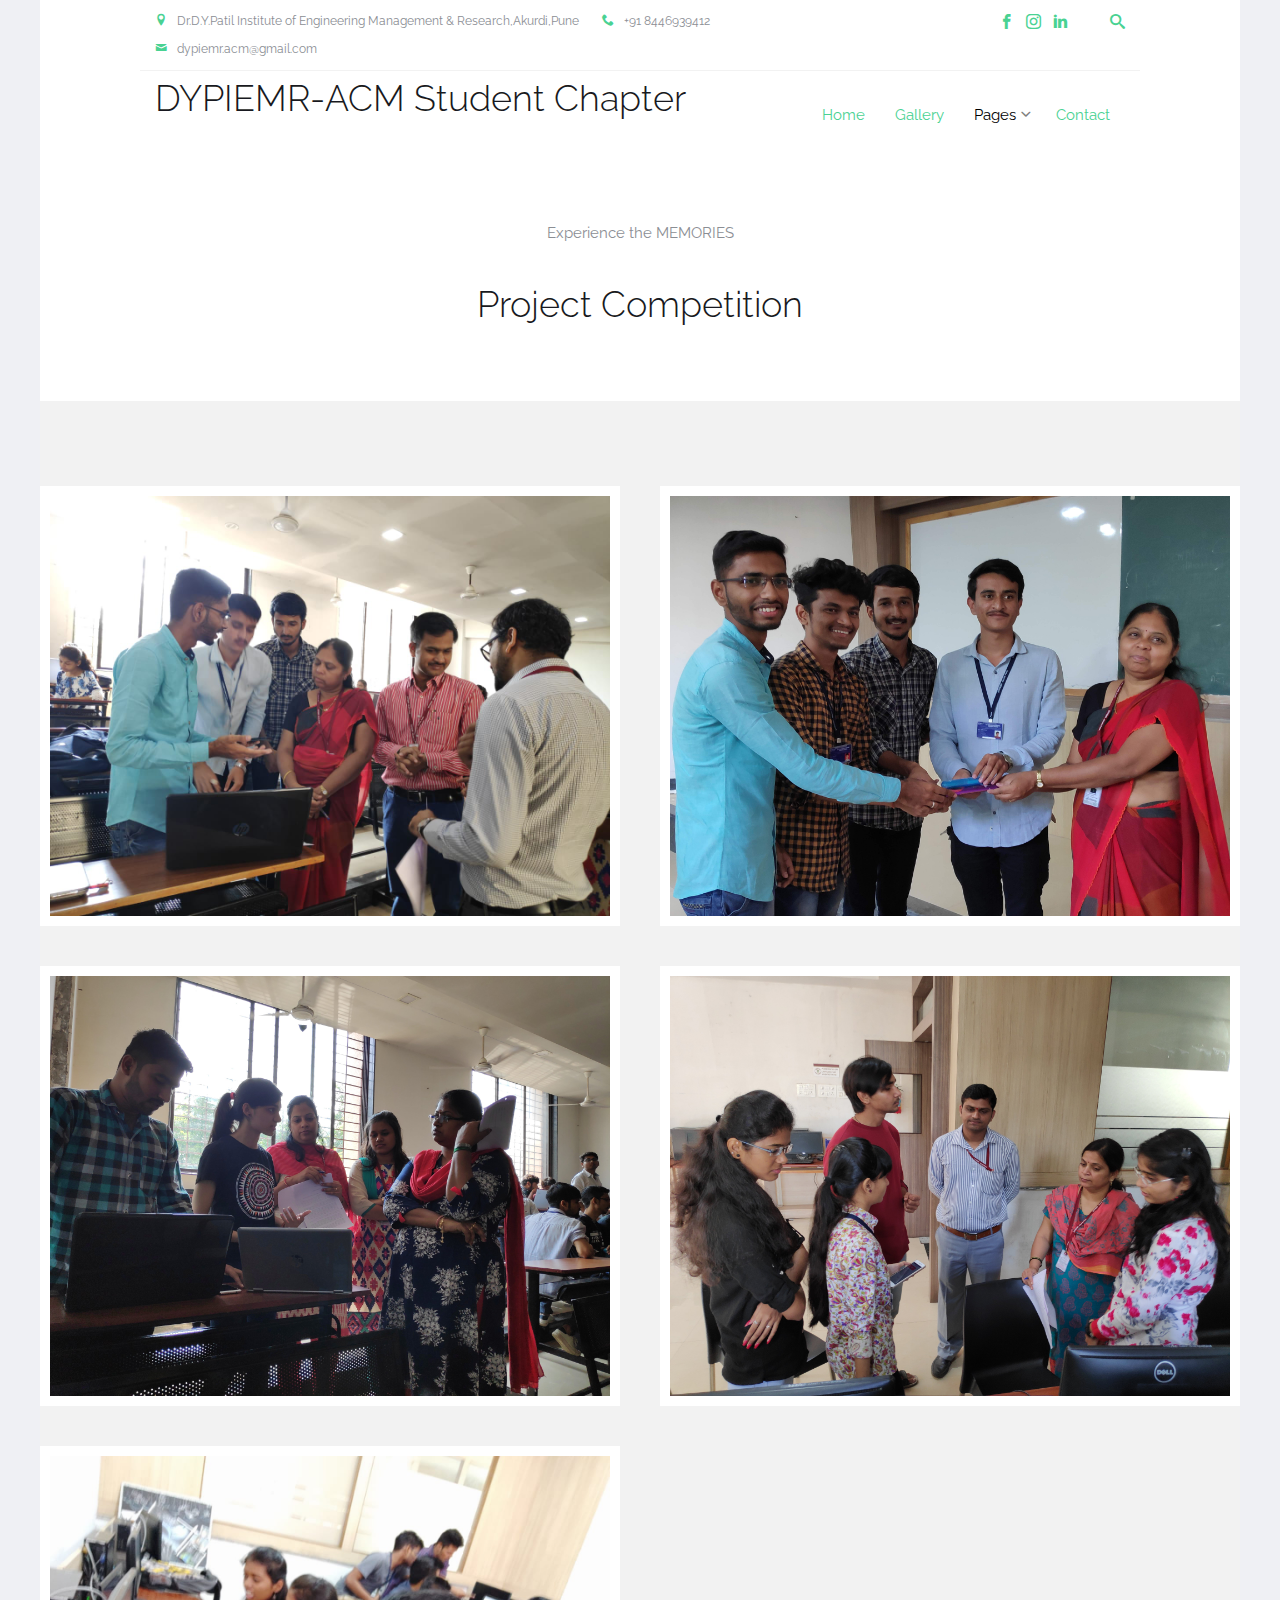
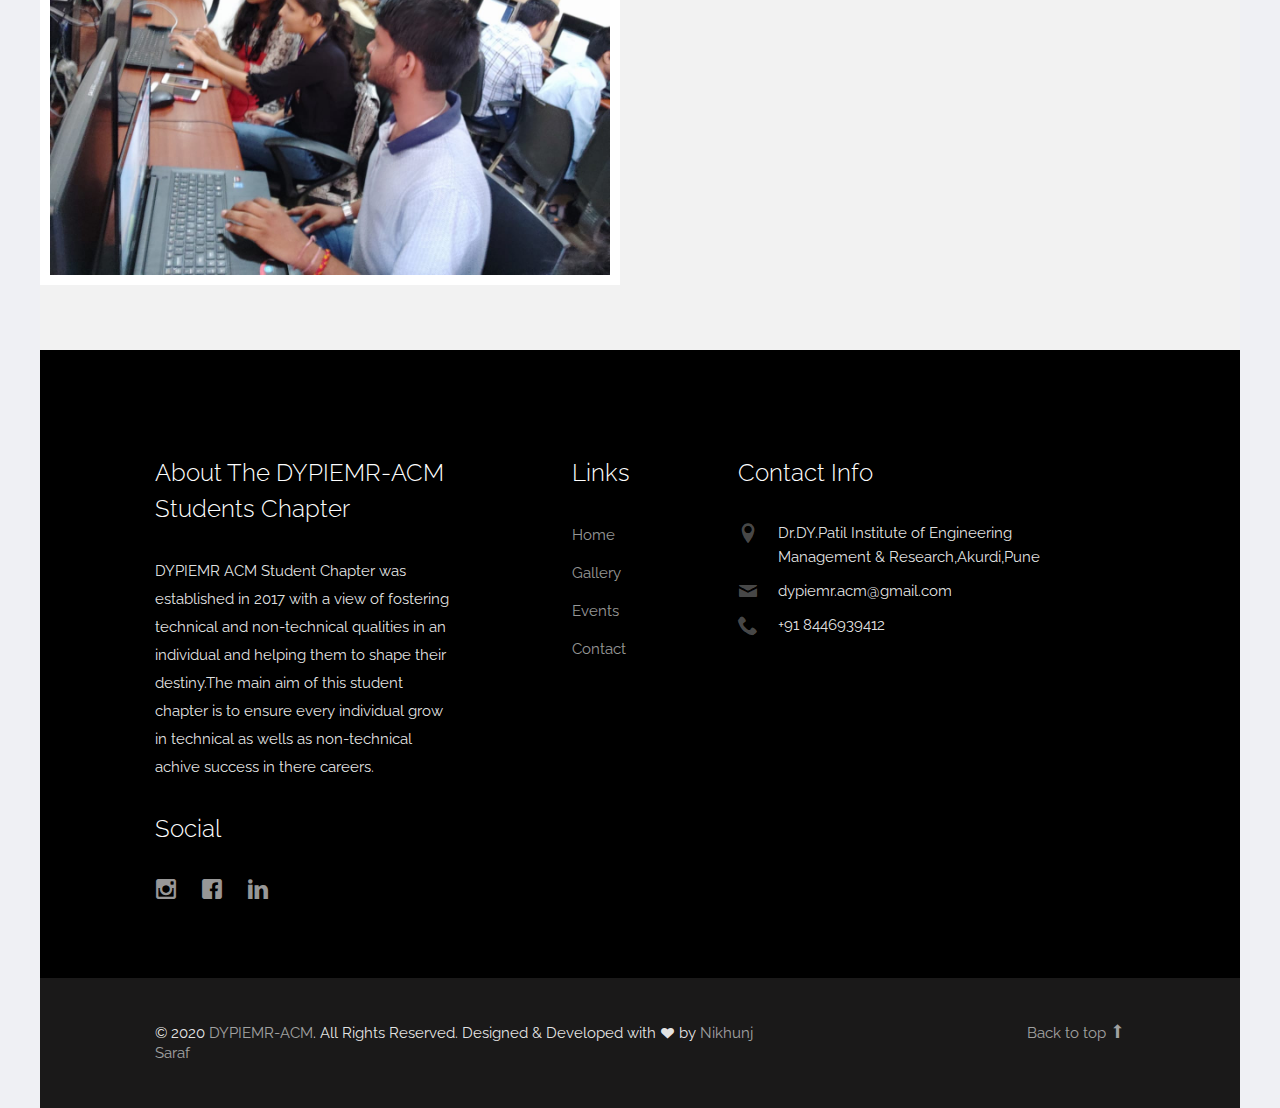
<file: pc1.html>
<!DOCTYPE html>
<html lang="en">
  <head>
    <meta charset="utf-8" />
    <meta name="viewport" content="width=device-width, initial-scale=1" />
    <title>ACM-DYPIEMR</title>
    <meta name="description" content="Free Bootstrap Theme by uicookies.com" />
    <meta
      name="keywords"
      content="free website templates, free bootstrap themes, free template, free bootstrap, free website template"
    />

    <link
      href="https://fonts.googleapis.com/css?family=Raleway:300,400,500,700|Open+Sans"
      rel="stylesheet"
    />
    <link rel="stylesheet" href="css/styles-merged.css" />
    <link rel="stylesheet" href="css/style.min.css" />
    <link rel="stylesheet" href="css/custom.css" />
    <link rel="stylesheet" href="css/gallery.css" />

    <!--[if lt IE 9]>
      <script src="js/vendor/html5shiv.min.js"></script>
      <script src="js/vendor/respond.min.js"></script>
    <![endif]-->
  </head>
  <body>
    <div class="probootstrap-search" id="probootstrap-search">
      <a href="#" class="probootstrap-close js-probootstrap-close"
        ><i class="icon-cross"></i
      ></a>
      <form action="#">
        <input
          type="search"
          name="s"
          id="search"
          placeholder="Search a keyword and hit enter..."
        />
      </form>
    </div>

    <div class="probootstrap-page-wrapper">
      <!-- Fixed navbar -->

      <div class="probootstrap-header-top">
        <div class="container">
          <div class="row">
            <div
              class="col-lg-9 col-md-9 col-sm-9 probootstrap-top-quick-contact-info"
            >
              <span
                ><i class="icon-location2"></i>Dr.D.Y.Patil Institute of Engineering Management & Research,Akurdi,Pune</span
              >
              <span><i class="icon-phone2"></i>+91 8446939412</span>
              <span><i class="icon-mail"></i>dypiemr.acm@gmail.com</span>
            </div>
            <div class="col-lg-3 col-md-3 col-sm-3 probootstrap-top-social">
              <ul>
                <li>
                  <a href="#"><i class="icon-facebook2"></i></a>
                </li>
                <li>
                  <a href="https://www.instagram.com/dypiemr.acm/"
                    ><i class="icon-instagram2"></i
                  ></a>
                </li>
                <li>
                  <a href="#"><i class="icon-linkedin"></i></a>
                </li>
                <li>
                  <a
                    href="#"
                    class="probootstrap-search-icon js-probootstrap-search"
                    ><i class="icon-search"></i
                  ></a>
                </li>
              </ul>
            </div>
          </div>
        </div>
      </div>
      <nav class="navbar navbar-default probootstrap-navbar">
        <div class="container">
          <div class="navbar-header">
            <div class="btn-more js-btn-more visible-xs">
              <a href="#"><i class="icon-dots-three-vertical "></i></a>
            </div>
            <!-- <button type="button" class="navbar-toggle collapsed" data-toggle="collapse" data-target="#navbar-collapse" aria-expanded="false" aria-controls="navbar">
              <span class="sr-only">Toggle navigation</span>
              <span class="icon-bar"></span>
              <span class="icon-bar"></span>
              <span class="icon-bar"></span>
            </button> -->
            <!--<a class="navbar-brand" href="index.html">ACM</a>-->
            <h2>DYPIEMR-ACM Student Chapter</h2>
          </div>

          <div id="navbar-collapse" class="navbar-collapse collapse">
            <ul class="nav navbar-nav navbar-right">
              <li class="active"><a href="index.html">Home</a></li>
              <li class="active"><a href="gallery.html">Gallery</a></li>
              <li class="dropdown">
                <a href="#" data-toggle="dropdown" class="dropdown-toggle"
                  >Pages</a
                >
                <ul class="dropdown-menu">
                  <li class="active"><a href="about.html">About Us</a></li>
                  <li class="active"><a href="downloads.html">Downloads</a></li>
                </ul>
              </li>
              <li class="active"><a href="#contacts">Contact</a></li>
            </ul>
          </div>
        </div>
      </nav>
    <!-- One -->
    <section  class="wrapper style3">
        <div class="inner">
            <header class="align-center">
                <p class="text-center">Experience the MEMORIES</p>
                <h2 class="text-center">Project Competition </h2>
            </header>
        </div>
    </section>

    <!-- Two -->
    <section id="two" class="wrapper style2">
        <div class="inner">
            <div class="gallery">
                <div>
                    <div class="image fit">
                        <a href="images/pc1/m1.jpg"> <img src="img/pic1/m10.jpg" alt="HOD MAM" /></a>
                    </div>
                </div>

                <div>
                    <div class="image fit">
                        <a href="images/pc1/m8.jpg"> <img src="img/pic1/m8.jpg" alt="HOD MAM" /></a>
                    </div>
                </div>

                <div>
                    <div class="image fit">
                        <a href="images/pc1/m4.jpg"> <img src="img/pic1/m4.jpg" alt="HOD MAM" /></a>
                    </div>
                </div>

                <div>
                    <div class="image fit">
                        <a href="images/pc1/m5.jpg"> <img src="img/pic1/m5.jpg" alt="HOD MAM" /></a>
                    </div>
                </div>

                <div>
                    <div class="image fit">
                        <a href="images/pc1/m6.jpg"> <img src="img/pic1/m12.jpg" alt="HOD MAM" /></a>
                    </div>
                </div>

               
                </div>


    </section>

    <!-- Footer -->
    <footer class="probootstrap-footer probootstrap-bg" id="contacts">
        <div class="container">
          <div class="row">
            <div class="col-md-4">
              <div class="probootstrap-footer-widget">
                <h3>About The DYPIEMR-ACM Students Chapter</h3>
                <p>
                  DYPIEMR ACM Student Chapter was established in 2017 with a
                  view of fostering technical and non-technical qualities in an
                  individual and helping them to shape their destiny.The main
                  aim of this student chapter is to ensure every individual grow
                  in technical as wells as non-technical achive success in there
                  careers.
                </p>
                <h3>Social</h3>
                <ul class="probootstrap-footer-social">
                  <li>
                    <a href="https://www.instagram.com/dypiemr.acm/"
                      ><i class="icon-instagram"></i
                    ></a>
                  </li>
                  <li>
                    <a href="#"><i class="icon-facebook"></i></a>
                  </li>
                  <li>
                    <a href="#"><i class="icon-linkedin"></i></a>
                  </li>
                </ul>
              </div>
            </div>
            <div class="col-md-3 col-md-push-1">
              <div class="probootstrap-footer-widget">
                <h3>Links</h3>
                <ul>
                  <li><a href="index.html">Home</a></li>
                  <li><a href="gallery.html">Gallery</a></li>
                  <li><a href="events.html">Events</a></li>
                  <li><a href="#">Contact</a></li>
                </ul>
              </div>
            </div>
            <div class="col-md-4">
              <div class="probootstrap-footer-widget">
                <h3>Contact Info</h3>
                <ul class="probootstrap-contact-info">
                  <li>
                    <i class="icon-location2"></i>
                    <span>Dr.DY.Patil Institute of Engineering Management & Research,Akurdi,Pune</span>
                  </li>
                  <li>
                    <i class="icon-mail"></i
                    ><span>dypiemr.acm@gmail.com</span>
                  </li>
                  <li>
                    <i class="icon-phone2"></i><span>+91 8446939412</span>
                  </li>
                </ul>
              </div>
            </div>
          </div>
          <!-- END row -->
        </div>

        <div class="probootstrap-copyright">
          <div class="container">
            <div class="row">
              <div class="col-md-8 text-left">
                <p>
                  &copy; 2020 <a href="">DYPIEMR-ACM</a>. All Rights Reserved.
                  Designed &amp; Developed with
                  <i class="icon icon-heart"></i> by
                  <a href="https://nikunjsaraf.cf">Nikhunj Saraf</a>
                </p>
              </div>
              <div class="col-md-4 probootstrap-back-to-top">
                <p>
                  <a href="#" class="js-backtotop"
                    >Back to top <i class="icon-arrow-long-up"></i
                  ></a>
                </p>
              </div>
            </div>
          </div>
        </div>
      </footer>
    <!-- Scripts -->
    
    <script src="js/scripts.min.js"></script>
    <script src="js/main.min.js"></script>
    <script src="js/custom.js"></script>

</body>

</html>
</file>
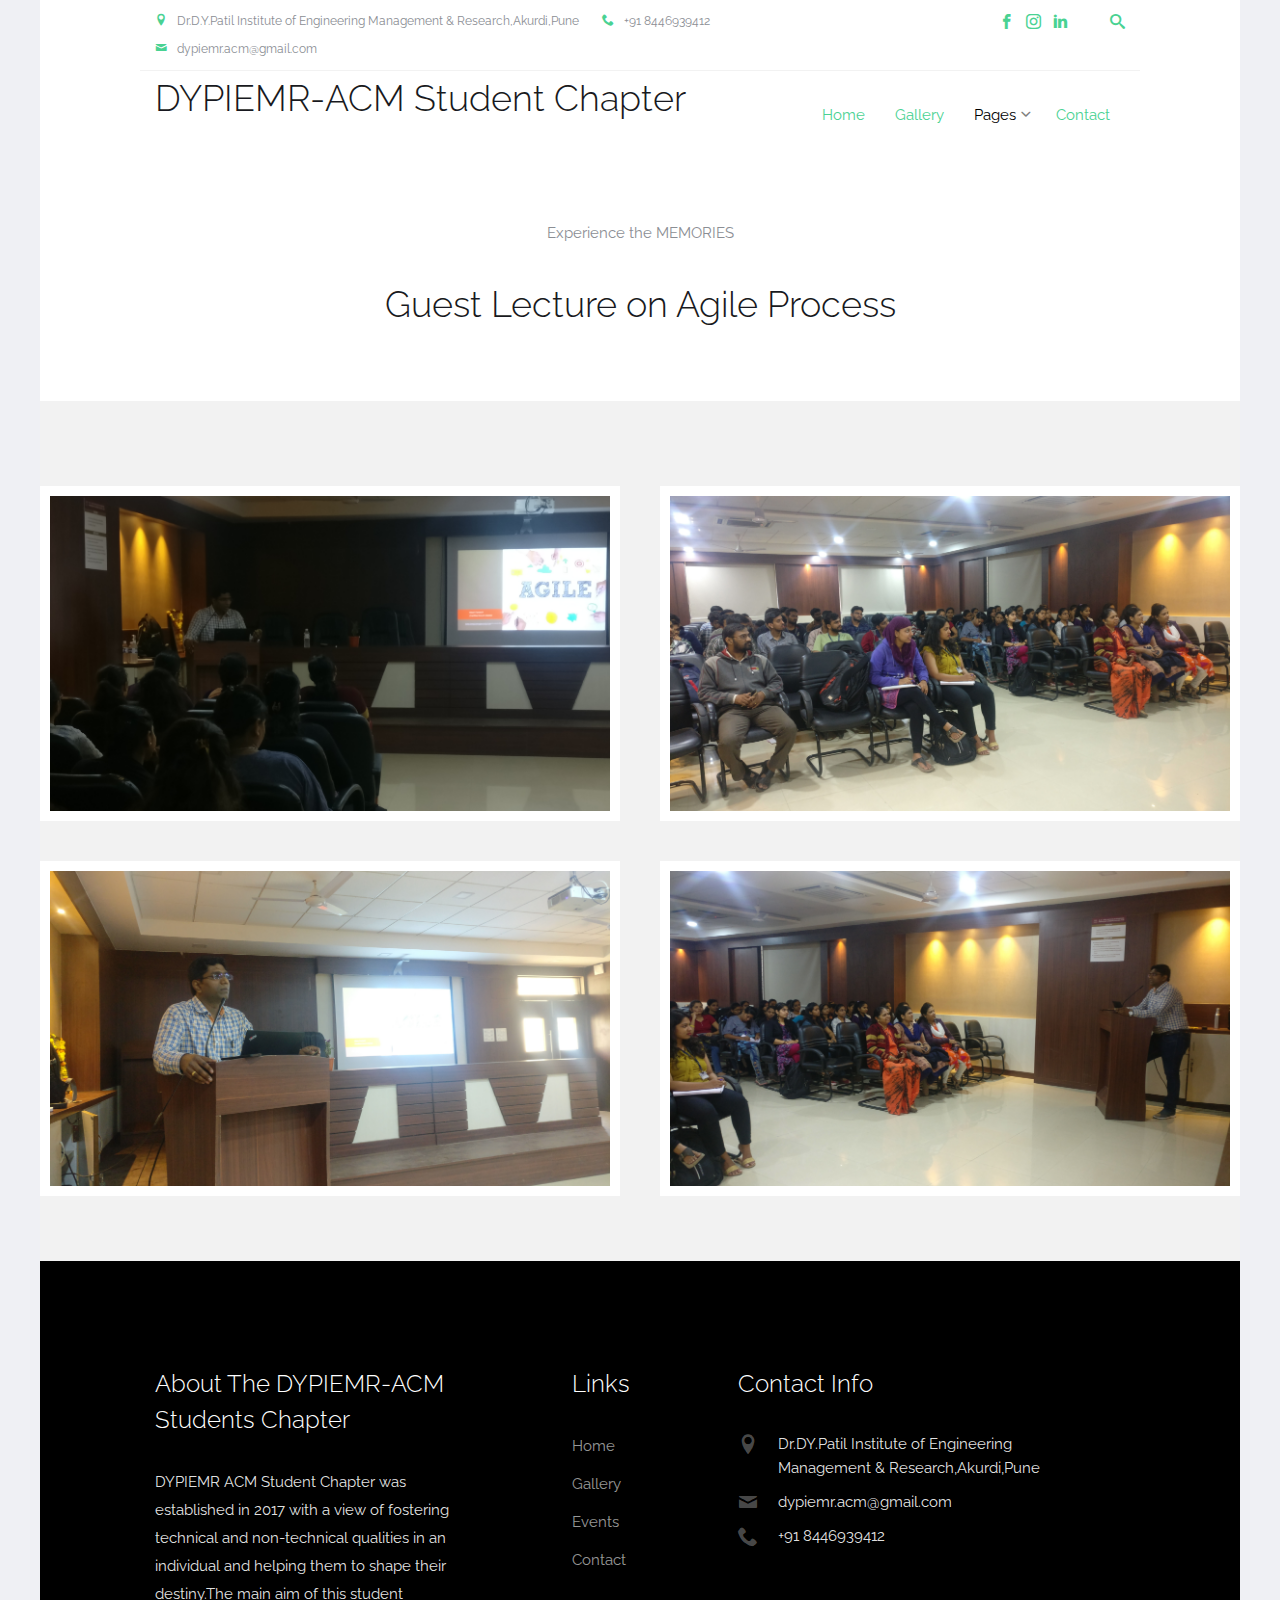
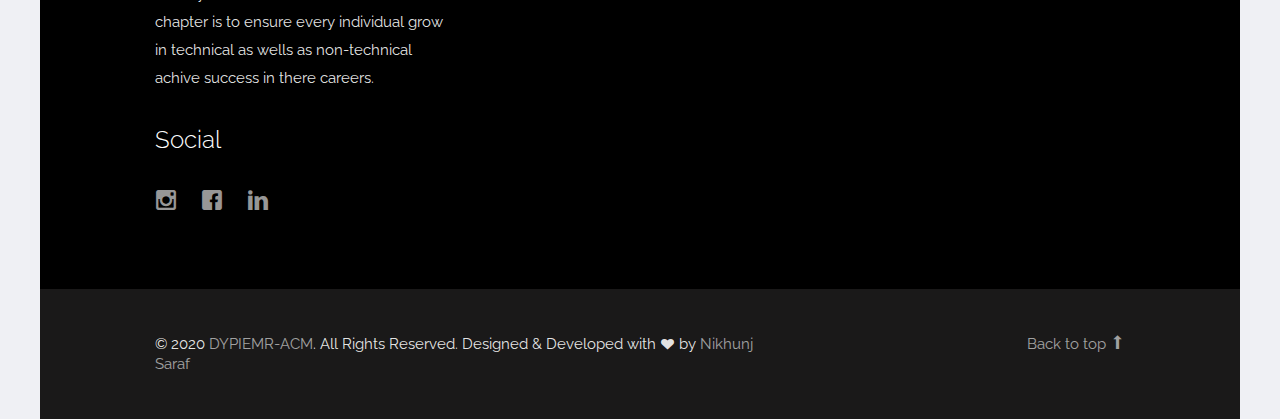
<file: pc2.html>
<!DOCTYPE html>
<html lang="en">
  <head>
    <meta charset="utf-8" />
    <meta name="viewport" content="width=device-width, initial-scale=1" />
    <title>ACM-DYPIEMR</title>
    <meta name="description" content="Free Bootstrap Theme by uicookies.com" />
    <meta
      name="keywords"
      content="free website templates, free bootstrap themes, free template, free bootstrap, free website template"
    />

    <link
      href="https://fonts.googleapis.com/css?family=Raleway:300,400,500,700|Open+Sans"
      rel="stylesheet"
    />
    <link rel="stylesheet" href="css/styles-merged.css" />
    <link rel="stylesheet" href="css/style.min.css" />
    <link rel="stylesheet" href="css/custom.css" />
    <link rel="stylesheet" href="css/gallery.css" />

    <!--[if lt IE 9]>
      <script src="js/vendor/html5shiv.min.js"></script>
      <script src="js/vendor/respond.min.js"></script>
    <![endif]-->
  </head>
  <body>
    <div class="probootstrap-search" id="probootstrap-search">
      <a href="#" class="probootstrap-close js-probootstrap-close"
        ><i class="icon-cross"></i
      ></a>
      <form action="#">
        <input
          type="search"
          name="s"
          id="search"
          placeholder="Search a keyword and hit enter..."
        />
      </form>
    </div>

    <div class="probootstrap-page-wrapper">
      <!-- Fixed navbar -->

      <div class="probootstrap-header-top">
        <div class="container">
          <div class="row">
            <div
              class="col-lg-9 col-md-9 col-sm-9 probootstrap-top-quick-contact-info"
            >
              <span
                ><i class="icon-location2"></i>Dr.D.Y.Patil Institute of Engineering Management & Research,Akurdi,Pune</span
              >
              <span><i class="icon-phone2"></i>+91 8446939412</span>
              <span><i class="icon-mail"></i>dypiemr.acm@gmail.com</span>
            </div>
            <div class="col-lg-3 col-md-3 col-sm-3 probootstrap-top-social">
              <ul>
                <li>
                  <a href="#"><i class="icon-facebook2"></i></a>
                </li>
                <li>
                  <a href="https://www.instagram.com/dypiemr.acm/"
                    ><i class="icon-instagram2"></i
                  ></a>
                </li>
                <li>
                  <a href="#"><i class="icon-linkedin"></i></a>
                </li>
                <li>
                  <a
                    href="#"
                    class="probootstrap-search-icon js-probootstrap-search"
                    ><i class="icon-search"></i
                  ></a>
                </li>
              </ul>
            </div>
          </div>
        </div>
      </div>
      <nav class="navbar navbar-default probootstrap-navbar">
        <div class="container">
          <div class="navbar-header">
            <div class="btn-more js-btn-more visible-xs">
              <a href="#"><i class="icon-dots-three-vertical "></i></a>
            </div>
            <!-- <button type="button" class="navbar-toggle collapsed" data-toggle="collapse" data-target="#navbar-collapse" aria-expanded="false" aria-controls="navbar">
              <span class="sr-only">Toggle navigation</span>
              <span class="icon-bar"></span>
              <span class="icon-bar"></span>
              <span class="icon-bar"></span>
            </button> -->
            <!--<a class="navbar-brand" href="index.html">ACM</a>-->
            <h2>DYPIEMR-ACM Student Chapter</h2>
          </div>

          <div id="navbar-collapse" class="navbar-collapse collapse">
            <ul class="nav navbar-nav navbar-right">
              <li class="active"><a href="index.html">Home</a></li>
              <li class="active"><a href="gallery.html">Gallery</a></li>
              <li class="dropdown">
                <a href="#" data-toggle="dropdown" class="dropdown-toggle"
                  >Pages</a
                >
                <ul class="dropdown-menu">
                  <li class="active"><a href="about.html">About Us</a></li>
                  <li class="active"><a href="downloads.html">Downloads</a></li>
                </ul>
              </li>
              <li class="active"><a href="#contacts">Contact</a></li>
            </ul>
          </div>
        </div>
      </nav>
    <!-- One -->
    <section  class="wrapper style3">
        <div class="inner">
            <header class="align-center">
                <p class="text-center">Experience the MEMORIES</p>
                <h2 class="text-center">Guest Lecture on Agile Process </h2>
            </header>
        </div>
    </section>

    <!-- Two -->
    <section id="two" class="wrapper style2">
        <div class="inner">
            <div class="gallery">
                <div>
                    <div class="image fit">
                        <a href="images/pc1/m1.jpg"> <img src="img/pic2/m10.jpg" alt="HOD MAM" /></a>
                    </div>
                </div>

                <div>
                    <div class="image fit">
                        <a href="images/pc1/m8.jpg"> <img src="img/pic2/m8.jpg" alt="HOD MAM" /></a>
                    </div>
                </div>

                <div>
                    <div class="image fit">
                        <a href="images/pc1/m4.jpg"> <img src="img/pic2/m4.jpg" alt="HOD MAM" /></a>
                    </div>
                </div>

                <div>
                    <div class="image fit">
                        <a href="images/pc1/m5.jpg"> <img src="img/pic2/m5.jpg" alt="HOD MAM" /></a>
                    </div>
                </div>

               
               
                </div>


    </section>

    <!-- Footer -->
    <footer class="probootstrap-footer probootstrap-bg" id="contacts">
        <div class="container">
          <div class="row">
            <div class="col-md-4">
              <div class="probootstrap-footer-widget">
                <h3>About The DYPIEMR-ACM Students Chapter</h3>
                <p>
                  DYPIEMR ACM Student Chapter was established in 2017 with a
                  view of fostering technical and non-technical qualities in an
                  individual and helping them to shape their destiny.The main
                  aim of this student chapter is to ensure every individual grow
                  in technical as wells as non-technical achive success in there
                  careers.
                </p>
                <h3>Social</h3>
                <ul class="probootstrap-footer-social">
                  <li>
                    <a href="https://www.instagram.com/dypiemr.acm/"
                      ><i class="icon-instagram"></i
                    ></a>
                  </li>
                  <li>
                    <a href="#"><i class="icon-facebook"></i></a>
                  </li>
                  <li>
                    <a href="#"><i class="icon-linkedin"></i></a>
                  </li>
                </ul>
              </div>
            </div>
            <div class="col-md-3 col-md-push-1">
              <div class="probootstrap-footer-widget">
                <h3>Links</h3>
                <ul>
                  <li><a href="index.html">Home</a></li>
                  <li><a href="gallery.html">Gallery</a></li>
                  <li><a href="events.html">Events</a></li>
                  <li><a href="#">Contact</a></li>
                </ul>
              </div>
            </div>
            <div class="col-md-4">
              <div class="probootstrap-footer-widget">
                <h3>Contact Info</h3>
                <ul class="probootstrap-contact-info">
                  <li>
                    <i class="icon-location2"></i>
                    <span>Dr.DY.Patil Institute of Engineering Management & Research,Akurdi,Pune</span>
                  </li>
                  <li>
                    <i class="icon-mail"></i
                    ><span>dypiemr.acm@gmail.com</span>
                  </li>
                  <li>
                    <i class="icon-phone2"></i><span>+91 8446939412</span>
                  </li>
                </ul>
              </div>
            </div>
          </div>
          <!-- END row -->
        </div>

        <div class="probootstrap-copyright">
          <div class="container">
            <div class="row">
              <div class="col-md-8 text-left">
                <p>
                  &copy; 2020 <a href="">DYPIEMR-ACM</a>. All Rights Reserved.
                  Designed &amp; Developed with
                  <i class="icon icon-heart"></i> by
                  <a href="https://nikunjsaraf.cf">Nikhunj Saraf</a>
                </p>
              </div>
              <div class="col-md-4 probootstrap-back-to-top">
                <p>
                  <a href="#" class="js-backtotop"
                    >Back to top <i class="icon-arrow-long-up"></i
                  ></a>
                </p>
              </div>
            </div>
          </div>
        </div>
      </footer>
    <!-- Scripts -->
    
    <script src="js/scripts.min.js"></script>
    <script src="js/main.min.js"></script>
    <script src="js/custom.js"></script>

</body>

</html>
</file>
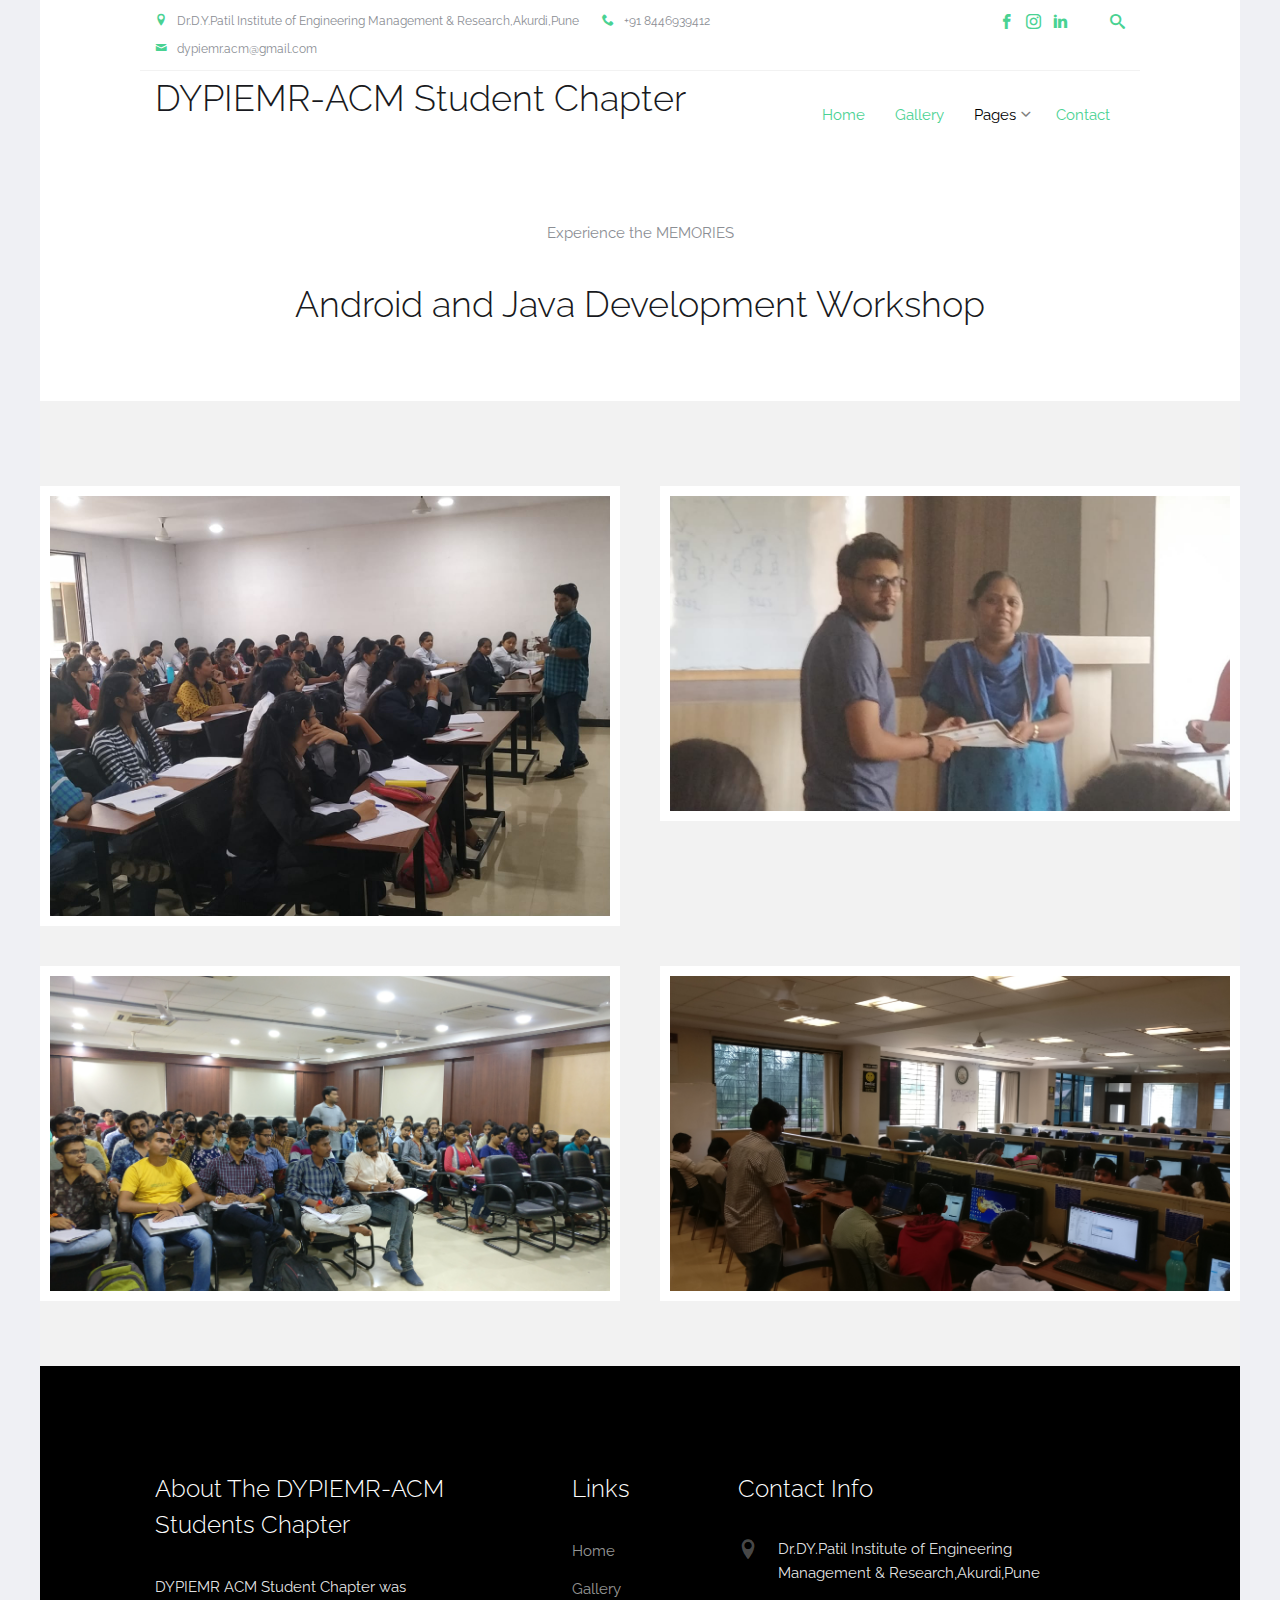
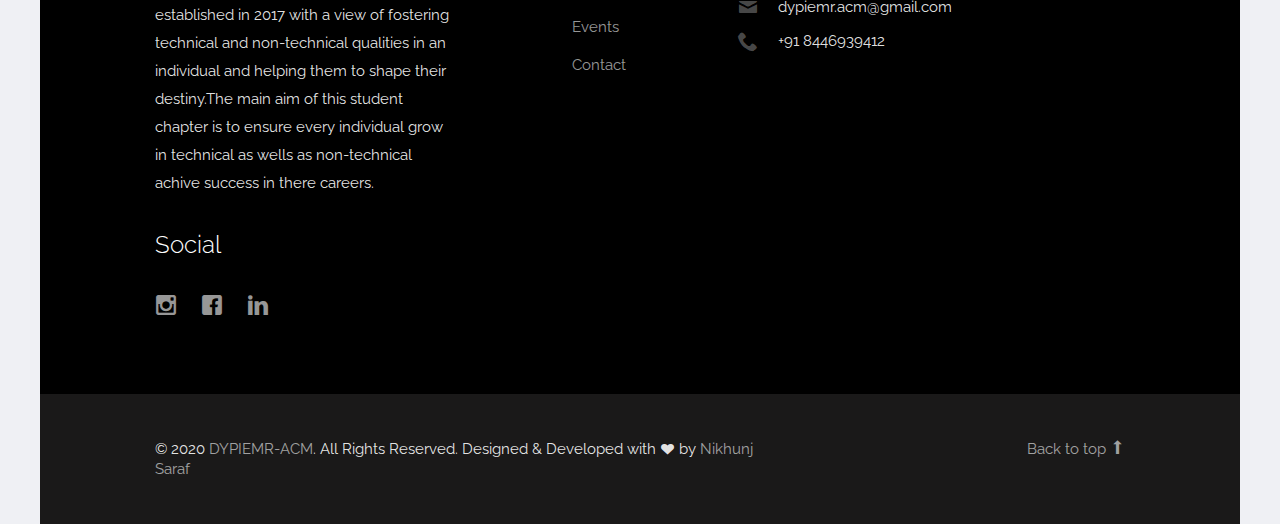
<file: pc3.html>
<!DOCTYPE html>
<html lang="en">
  <head>
    <meta charset="utf-8" />
    <meta name="viewport" content="width=device-width, initial-scale=1" />
    <title>ACM-DYPIEMR</title>
    <meta name="description" content="Free Bootstrap Theme by uicookies.com" />
    <meta
      name="keywords"
      content="free website templates, free bootstrap themes, free template, free bootstrap, free website template"
    />

    <link
      href="https://fonts.googleapis.com/css?family=Raleway:300,400,500,700|Open+Sans"
      rel="stylesheet"
    />
    <link rel="stylesheet" href="css/styles-merged.css" />
    <link rel="stylesheet" href="css/style.min.css" />
    <link rel="stylesheet" href="css/custom.css" />
    <link rel="stylesheet" href="css/gallery.css" />

    <!--[if lt IE 9]>
      <script src="js/vendor/html5shiv.min.js"></script>
      <script src="js/vendor/respond.min.js"></script>
    <![endif]-->
  </head>
  <body>
    <div class="probootstrap-search" id="probootstrap-search">
      <a href="#" class="probootstrap-close js-probootstrap-close"
        ><i class="icon-cross"></i
      ></a>
      <form action="#">
        <input
          type="search"
          name="s"
          id="search"
          placeholder="Search a keyword and hit enter..."
        />
      </form>
    </div>

    <div class="probootstrap-page-wrapper">
      <!-- Fixed navbar -->

      <div class="probootstrap-header-top">
        <div class="container">
          <div class="row">
            <div
              class="col-lg-9 col-md-9 col-sm-9 probootstrap-top-quick-contact-info"
            >
              <span
                ><i class="icon-location2"></i>Dr.D.Y.Patil Institute of Engineering Management & Research,Akurdi,Pune</span
              >
              <span><i class="icon-phone2"></i>+91 8446939412</span>
              <span><i class="icon-mail"></i>dypiemr.acm@gmail.com</span>
            </div>
            <div class="col-lg-3 col-md-3 col-sm-3 probootstrap-top-social">
              <ul>
                <li>
                  <a href="#"><i class="icon-facebook2"></i></a>
                </li>
                <li>
                  <a href="https://www.instagram.com/dypiemr.acm/"
                    ><i class="icon-instagram2"></i
                  ></a>
                </li>
                <li>
                  <a href="#"><i class="icon-linkedin"></i></a>
                </li>
                <li>
                  <a
                    href="#"
                    class="probootstrap-search-icon js-probootstrap-search"
                    ><i class="icon-search"></i
                  ></a>
                </li>
              </ul>
            </div>
          </div>
        </div>
      </div>
      <nav class="navbar navbar-default probootstrap-navbar">
        <div class="container">
          <div class="navbar-header">
            <div class="btn-more js-btn-more visible-xs">
              <a href="#"><i class="icon-dots-three-vertical "></i></a>
            </div>
            <!-- <button type="button" class="navbar-toggle collapsed" data-toggle="collapse" data-target="#navbar-collapse" aria-expanded="false" aria-controls="navbar">
              <span class="sr-only">Toggle navigation</span>
              <span class="icon-bar"></span>
              <span class="icon-bar"></span>
              <span class="icon-bar"></span>
            </button> -->
            <!--<a class="navbar-brand" href="index.html">ACM</a>-->
            <h2>DYPIEMR-ACM Student Chapter</h2>
          </div>

          <div id="navbar-collapse" class="navbar-collapse collapse">
            <ul class="nav navbar-nav navbar-right">
              <li class="active"><a href="index.html">Home</a></li>
              <li class="active"><a href="gallery.html">Gallery</a></li>
              <li class="dropdown">
                <a href="#" data-toggle="dropdown" class="dropdown-toggle"
                  >Pages</a
                >
                <ul class="dropdown-menu">
                  <li class="active"><a href="about.html">About Us</a></li>
                  <li class="active"><a href="downloads.html">Downloads</a></li>
                </ul>
              </li>
              <li class="active"><a href="#contacts">Contact</a></li>
            </ul>
          </div>
        </div>
      </nav>
    <!-- One -->
    <section  class="wrapper style3">
        <div class="inner">
            <header class="align-center">
                <p class="text-center">Experience the MEMORIES</p>
                <h2 class="text-center">Android and Java Development Workshop </h2>
            </header>
        </div>
    </section>

    <!-- Two -->
    <section id="two" class="wrapper style2">
        <div class="inner">
            <div class="gallery">
                <div>
                    <div class="image fit">
                        <a href="images/pc1/m1.jpg"> <img src="img/pic3/m10.jpg" alt="HOD MAM" /></a>
                    </div>
                </div>

                <div>
                    <div class="image fit">
                        <a href="images/pc1/m8.jpg"> <img src="img/pic3/m8.jpg" alt="HOD MAM" /></a>
                    </div>
                </div>

                <div>
                    <div class="image fit">
                        <a href="images/pc1/m4.jpg"> <img src="img/pic3/m4.jpg" alt="HOD MAM" /></a>
                    </div>
                </div>

                <div>
                    <div class="image fit">
                        <a href="images/pc1/m5.jpg"> <img src="img/pic3/m5.jpg" alt="HOD MAM" /></a>
                    </div>
                </div>

               
               
                </div>


    </section>

    <!-- Footer -->
    <footer class="probootstrap-footer probootstrap-bg" id="contacts">
        <div class="container">
          <div class="row">
            <div class="col-md-4">
              <div class="probootstrap-footer-widget">
                <h3>About The DYPIEMR-ACM Students Chapter</h3>
                <p>
                  DYPIEMR ACM Student Chapter was established in 2017 with a
                  view of fostering technical and non-technical qualities in an
                  individual and helping them to shape their destiny.The main
                  aim of this student chapter is to ensure every individual grow
                  in technical as wells as non-technical achive success in there
                  careers.
                </p>
                <h3>Social</h3>
                <ul class="probootstrap-footer-social">
                  <li>
                    <a href="https://www.instagram.com/dypiemr.acm/"
                      ><i class="icon-instagram"></i
                    ></a>
                  </li>
                  <li>
                    <a href="#"><i class="icon-facebook"></i></a>
                  </li>
                  <li>
                    <a href="#"><i class="icon-linkedin"></i></a>
                  </li>
                </ul>
              </div>
            </div>
            <div class="col-md-3 col-md-push-1">
              <div class="probootstrap-footer-widget">
                <h3>Links</h3>
                <ul>
                  <li><a href="index.html">Home</a></li>
                  <li><a href="gallery.html">Gallery</a></li>
                  <li><a href="events.html">Events</a></li>
                  <li><a href="#">Contact</a></li>
                </ul>
              </div>
            </div>
            <div class="col-md-4">
              <div class="probootstrap-footer-widget">
                <h3>Contact Info</h3>
                <ul class="probootstrap-contact-info">
                  <li>
                    <i class="icon-location2"></i>
                    <span>Dr.DY.Patil Institute of Engineering Management & Research,Akurdi,Pune</span>
                  </li>
                  <li>
                    <i class="icon-mail"></i
                    ><span>dypiemr.acm@gmail.com</span>
                  </li>
                  <li>
                    <i class="icon-phone2"></i><span>+91 8446939412</span>
                  </li>
                </ul>
              </div>
            </div>
          </div>
          <!-- END row -->
        </div>

        <div class="probootstrap-copyright">
          <div class="container">
            <div class="row">
              <div class="col-md-8 text-left">
                <p>
                  &copy; 2020 <a href="">DYPIEMR-ACM</a>. All Rights Reserved.
                  Designed &amp; Developed with
                  <i class="icon icon-heart"></i> by
                  <a href="https://nikunjsaraf.cf">Nikhunj Saraf</a>
                </p>
              </div>
              <div class="col-md-4 probootstrap-back-to-top">
                <p>
                  <a href="#" class="js-backtotop"
                    >Back to top <i class="icon-arrow-long-up"></i
                  ></a>
                </p>
              </div>
            </div>
          </div>
        </div>
      </footer>
    <!-- Scripts -->
    
    <script src="js/scripts.min.js"></script>
    <script src="js/main.min.js"></script>
    <script src="js/custom.js"></script>

</body>

</html>
</file>
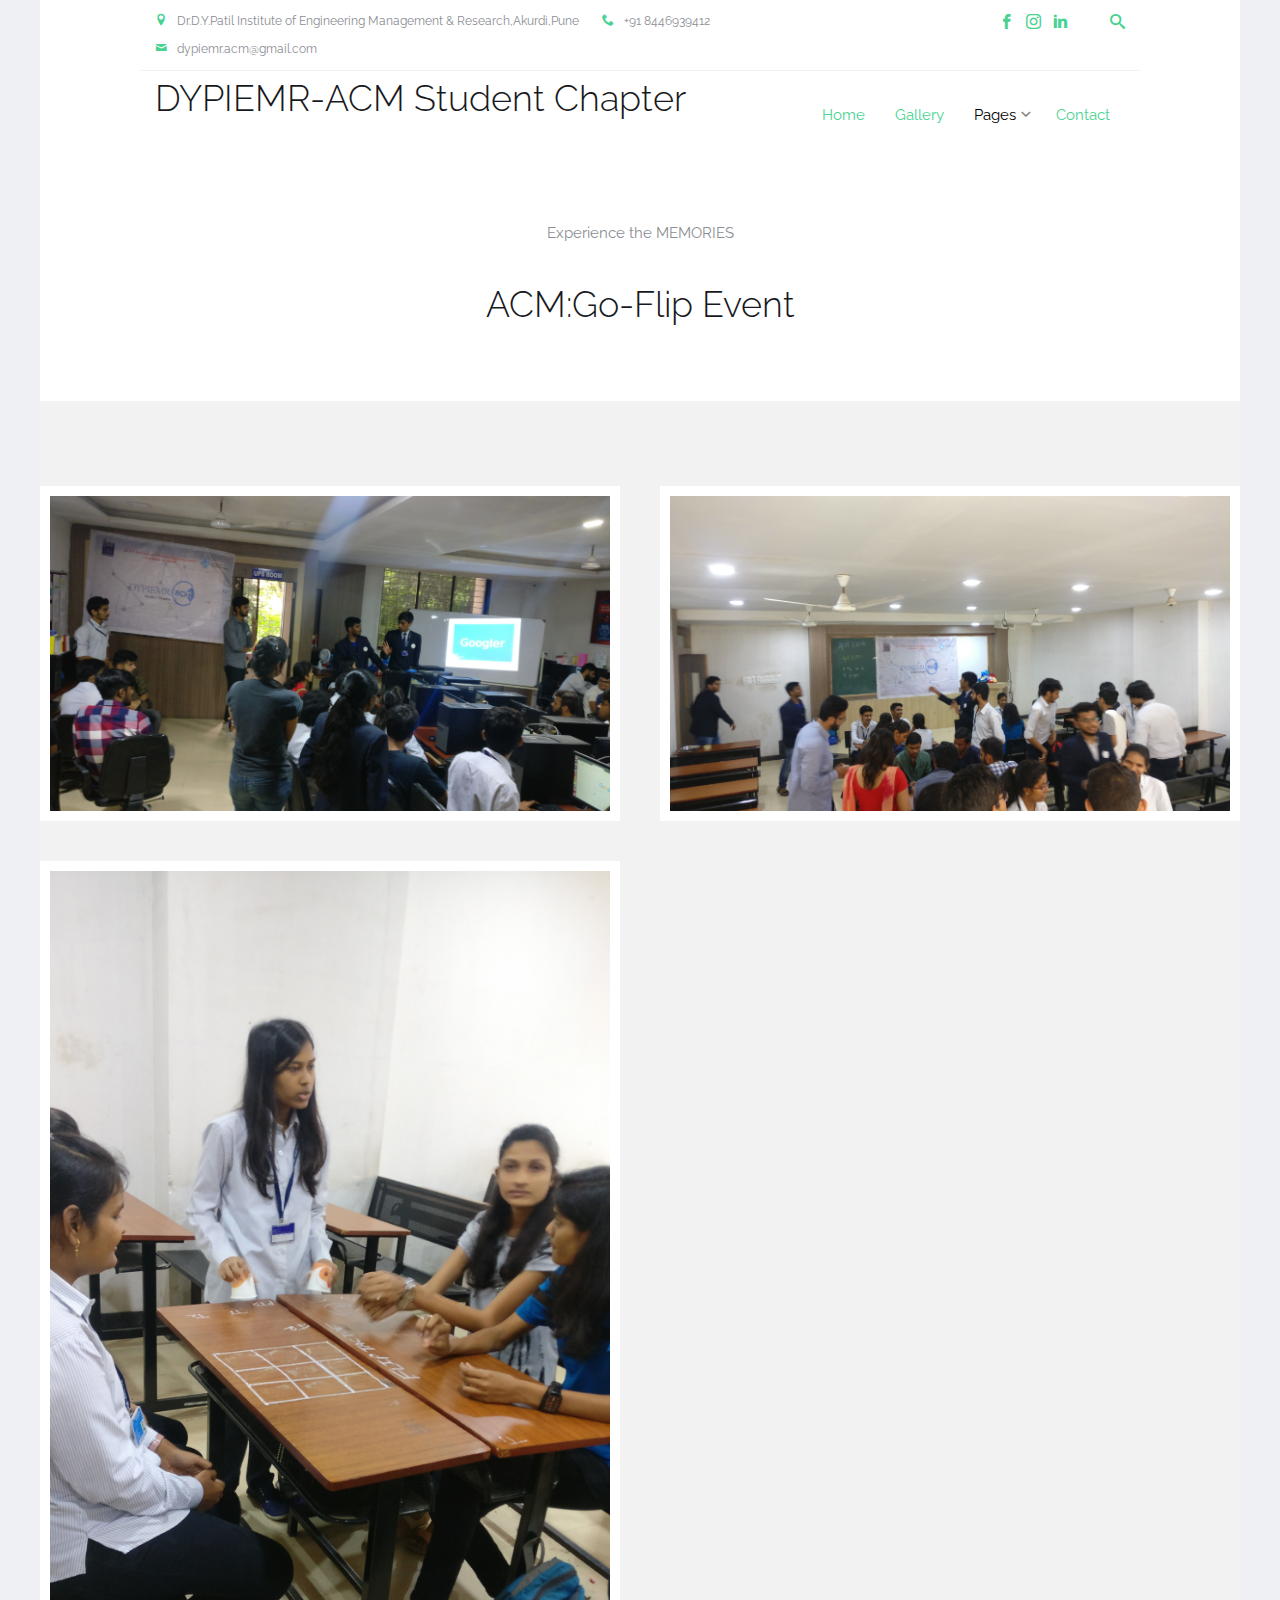
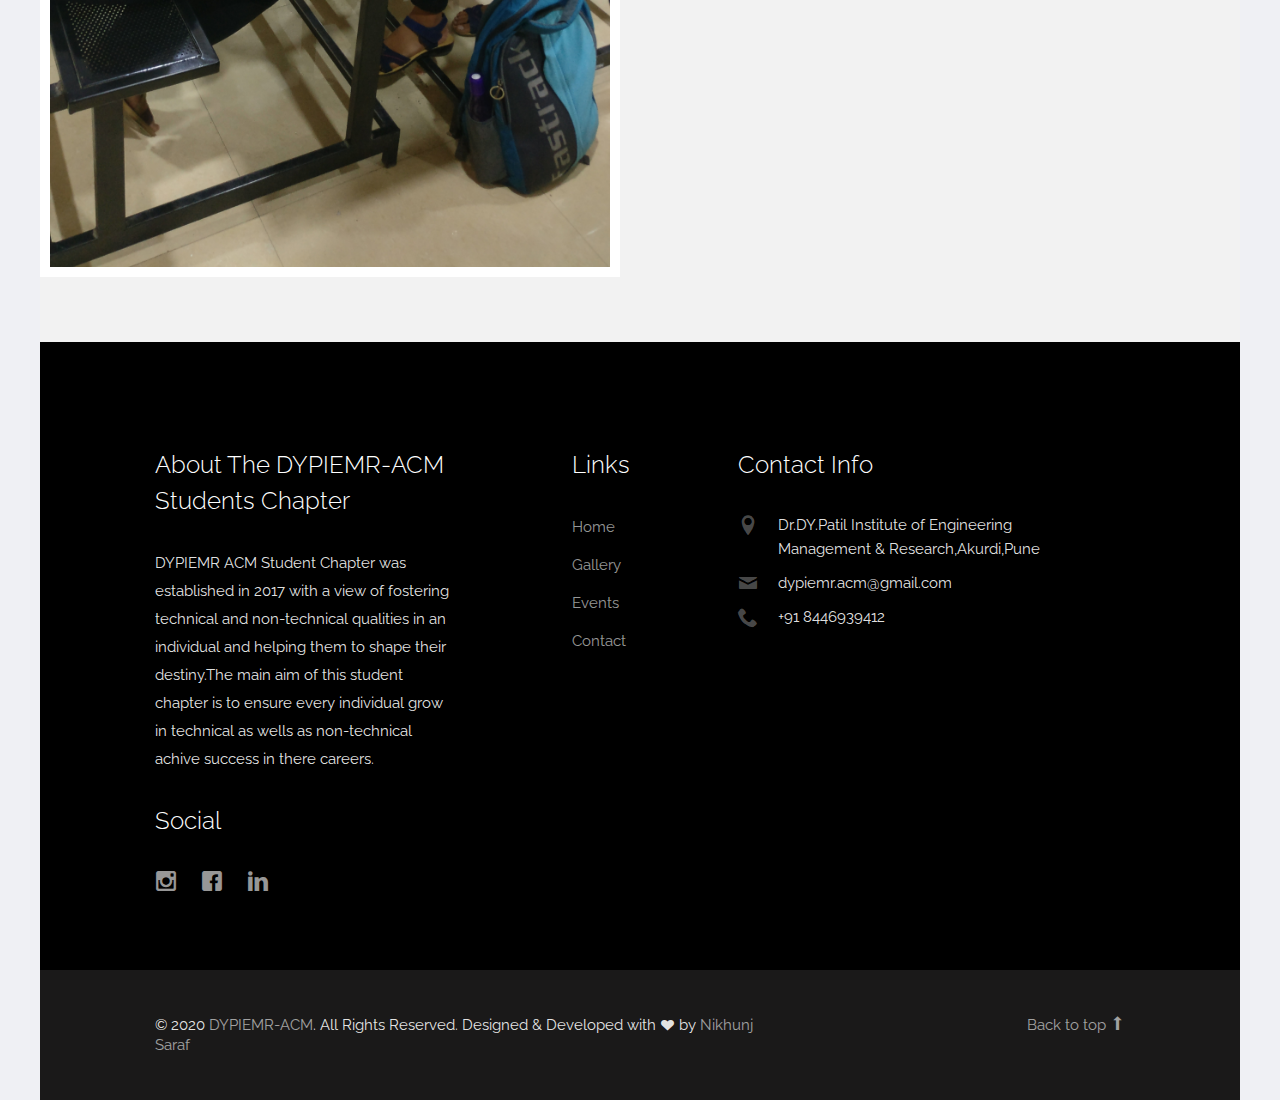
<file: pc6.html>
<!DOCTYPE html>
<html lang="en">
  <head>
    <meta charset="utf-8" />
    <meta name="viewport" content="width=device-width, initial-scale=1" />
    <title>ACM-DYPIEMR</title>
    <meta name="description" content="Free Bootstrap Theme by uicookies.com" />
    <meta
      name="keywords"
      content="free website templates, free bootstrap themes, free template, free bootstrap, free website template"
    />

    <link
      href="https://fonts.googleapis.com/css?family=Raleway:300,400,500,700|Open+Sans"
      rel="stylesheet"
    />
    <link rel="stylesheet" href="css/styles-merged.css" />
    <link rel="stylesheet" href="css/style.min.css" />
    <link rel="stylesheet" href="css/custom.css" />
    <link rel="stylesheet" href="css/gallery.css" />

    <!--[if lt IE 9]>
      <script src="js/vendor/html5shiv.min.js"></script>
      <script src="js/vendor/respond.min.js"></script>
    <![endif]-->
  </head>
  <body>
    <div class="probootstrap-search" id="probootstrap-search">
      <a href="#" class="probootstrap-close js-probootstrap-close"
        ><i class="icon-cross"></i
      ></a>
      <form action="#">
        <input
          type="search"
          name="s"
          id="search"
          placeholder="Search a keyword and hit enter..."
        />
      </form>
    </div>

    <div class="probootstrap-page-wrapper">
      <!-- Fixed navbar -->

      <div class="probootstrap-header-top">
        <div class="container">
          <div class="row">
            <div
              class="col-lg-9 col-md-9 col-sm-9 probootstrap-top-quick-contact-info"
            >
              <span
                ><i class="icon-location2"></i>Dr.D.Y.Patil Institute of Engineering Management & Research,Akurdi,Pune</span
              >
              <span><i class="icon-phone2"></i>+91 8446939412</span>
              <span><i class="icon-mail"></i>dypiemr.acm@gmail.com</span>
            </div>
            <div class="col-lg-3 col-md-3 col-sm-3 probootstrap-top-social">
              <ul>
                <li>
                  <a href="#"><i class="icon-facebook2"></i></a>
                </li>
                <li>
                  <a href="https://www.instagram.com/dypiemr.acm/"
                    ><i class="icon-instagram2"></i
                  ></a>
                </li>
                <li>
                  <a href="#"><i class="icon-linkedin"></i></a>
                </li>
                <li>
                  <a
                    href="#"
                    class="probootstrap-search-icon js-probootstrap-search"
                    ><i class="icon-search"></i
                  ></a>
                </li>
              </ul>
            </div>
          </div>
        </div>
      </div>
      <nav class="navbar navbar-default probootstrap-navbar">
        <div class="container">
          <div class="navbar-header">
            <div class="btn-more js-btn-more visible-xs">
              <a href="#"><i class="icon-dots-three-vertical "></i></a>
            </div>
            <!-- <button type="button" class="navbar-toggle collapsed" data-toggle="collapse" data-target="#navbar-collapse" aria-expanded="false" aria-controls="navbar">
              <span class="sr-only">Toggle navigation</span>
              <span class="icon-bar"></span>
              <span class="icon-bar"></span>
              <span class="icon-bar"></span>
            </button> -->
            <!--<a class="navbar-brand" href="index.html">ACM</a>-->
            <h2>DYPIEMR-ACM Student Chapter</h2>
          </div>

          <div id="navbar-collapse" class="navbar-collapse collapse">
            <ul class="nav navbar-nav navbar-right">
              <li class="active"><a href="index.html">Home</a></li>
              <li class="active"><a href="gallery.html">Gallery</a></li>
              <li class="dropdown">
                <a href="#" data-toggle="dropdown" class="dropdown-toggle"
                  >Pages</a
                >
                <ul class="dropdown-menu">
                  <li class="active"><a href="about.html">About Us</a></li>
                  <li class="active"><a href="downloads.html">Downloads</a></li>
                </ul>
              </li>
              <li class="active"><a href="#contacts">Contact</a></li>
            </ul>
          </div>
        </div>
      </nav>
    <!-- One -->
    <section  class="wrapper style3">
        <div class="inner">
            <header class="align-center">
                <p class="text-center">Experience the MEMORIES</p>
                <h2 class="text-center">ACM:Go-Flip Event </h2>
            </header>
        </div>
    </section>

    <!-- Two -->
    <section id="two" class="wrapper style2">
        <div class="inner">
            <div class="gallery">
                
                <div>
                    <div class="image fit">
                        <a href="images/pc1/m8.jpg"> <img src="img/pic6/m8.jpg" alt="HOD MAM" /></a>
                    </div>
                </div>

                <div>
                    <div class="image fit">
                        <a href="images/pc1/m4.jpg"> <img src="img/pic6/m4.jpg" alt="HOD MAM" /></a>
                    </div>
                </div>

                <div>
                    <div class="image fit">
                        <a href="images/pc1/m5.jpg"> <img src="img/pic6/m5.jpg" alt="HOD MAM" /></a>
                    </div>
                </div>

               
               
                </div>


    </section>

    <!-- Footer -->
    <footer class="probootstrap-footer probootstrap-bg" id="contacts">
        <div class="container">
          <div class="row">
            <div class="col-md-4">
              <div class="probootstrap-footer-widget">
                <h3>About The DYPIEMR-ACM Students Chapter</h3>
                <p>
                  DYPIEMR ACM Student Chapter was established in 2017 with a
                  view of fostering technical and non-technical qualities in an
                  individual and helping them to shape their destiny.The main
                  aim of this student chapter is to ensure every individual grow
                  in technical as wells as non-technical achive success in there
                  careers.
                </p>
                <h3>Social</h3>
                <ul class="probootstrap-footer-social">
                  <li>
                    <a href="https://www.instagram.com/dypiemr.acm/"
                      ><i class="icon-instagram"></i
                    ></a>
                  </li>
                  <li>
                    <a href="#"><i class="icon-facebook"></i></a>
                  </li>
                  <li>
                    <a href="#"><i class="icon-linkedin"></i></a>
                  </li>
                </ul>
              </div>
            </div>
            <div class="col-md-3 col-md-push-1">
              <div class="probootstrap-footer-widget">
                <h3>Links</h3>
                <ul>
                  <li><a href="index.html">Home</a></li>
                  <li><a href="gallery.html">Gallery</a></li>
                  <li><a href="events.html">Events</a></li>
                  <li><a href="#">Contact</a></li>
                </ul>
              </div>
            </div>
            <div class="col-md-4">
              <div class="probootstrap-footer-widget">
                <h3>Contact Info</h3>
                <ul class="probootstrap-contact-info">
                  <li>
                    <i class="icon-location2"></i>
                    <span>Dr.DY.Patil Institute of Engineering Management & Research,Akurdi,Pune</span>
                  </li>
                  <li>
                    <i class="icon-mail"></i
                    ><span>dypiemr.acm@gmail.com</span>
                  </li>
                  <li>
                    <i class="icon-phone2"></i><span>+91 8446939412</span>
                  </li>
                </ul>
              </div>
            </div>
          </div>
          <!-- END row -->
        </div>

        <div class="probootstrap-copyright">
          <div class="container">
            <div class="row">
              <div class="col-md-8 text-left">
                <p>
                  &copy; 2020 <a href="">DYPIEMR-ACM</a>. All Rights Reserved.
                  Designed &amp; Developed with
                  <i class="icon icon-heart"></i> by
                  <a href="https://nikunjsaraf.cf">Nikhunj Saraf</a>
                </p>
              </div>
              <div class="col-md-4 probootstrap-back-to-top">
                <p>
                  <a href="#" class="js-backtotop"
                    >Back to top <i class="icon-arrow-long-up"></i
                  ></a>
                </p>
              </div>
            </div>
          </div>
        </div>
      </footer>
    <!-- Scripts -->
    
    <script src="js/scripts.min.js"></script>
    <script src="js/main.min.js"></script>
    <script src="js/custom.js"></script>

</body>

</html>
</file>
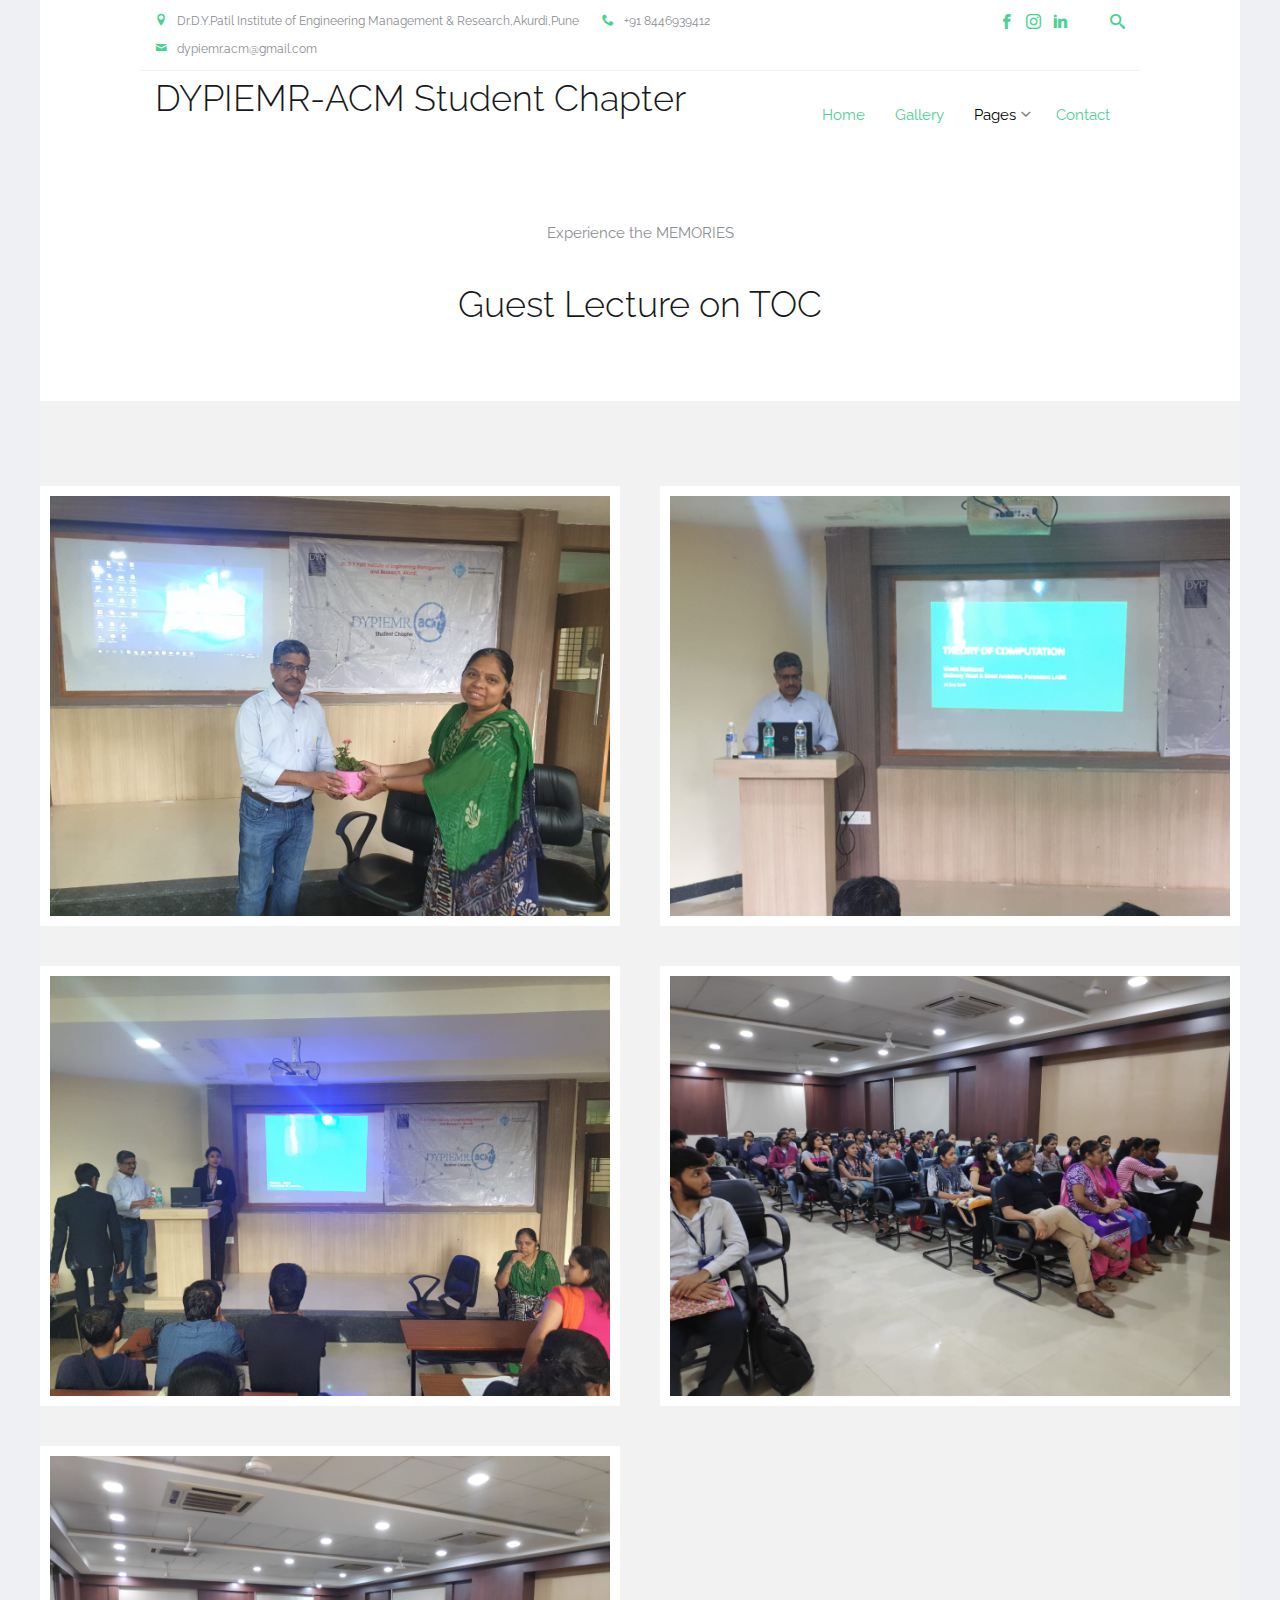
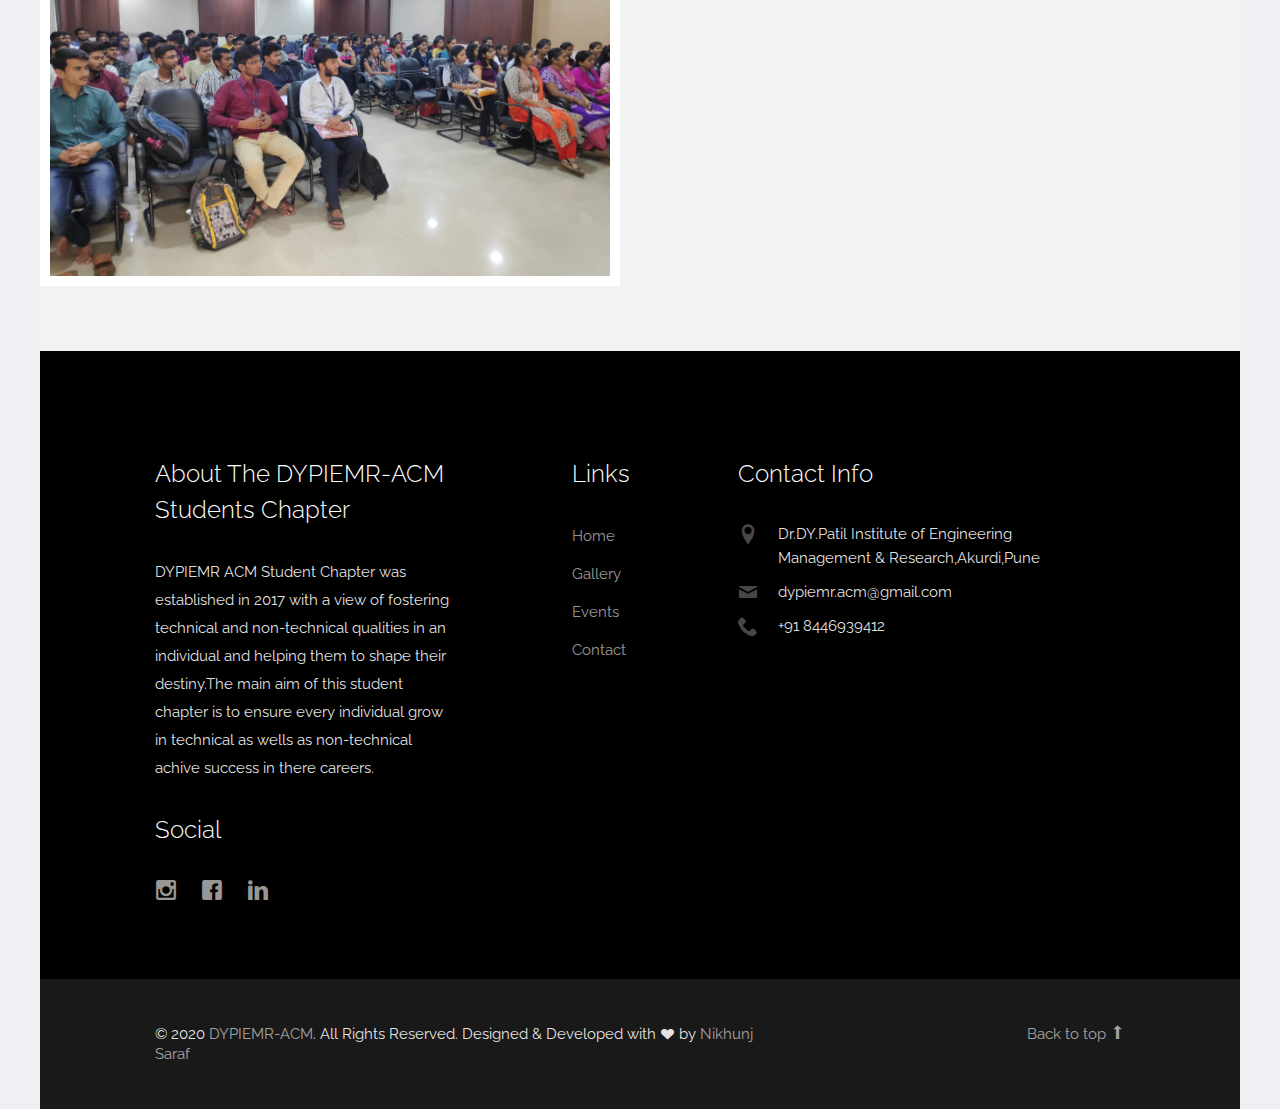
<file: pc9.html>
<!DOCTYPE html>
<html lang="en">
  <head>
    <meta charset="utf-8" />
    <meta name="viewport" content="width=device-width, initial-scale=1" />
    <title>ACM-DYPIEMR</title>
    <meta name="description" content="Free Bootstrap Theme by uicookies.com" />
    <meta
      name="keywords"
      content="free website templates, free bootstrap themes, free template, free bootstrap, free website template"
    />

    <link
      href="https://fonts.googleapis.com/css?family=Raleway:300,400,500,700|Open+Sans"
      rel="stylesheet"
    />
    <link rel="stylesheet" href="css/styles-merged.css" />
    <link rel="stylesheet" href="css/style.min.css" />
    <link rel="stylesheet" href="css/custom.css" />
    <link rel="stylesheet" href="css/gallery.css" />

    <!--[if lt IE 9]>
      <script src="js/vendor/html5shiv.min.js"></script>
      <script src="js/vendor/respond.min.js"></script>
    <![endif]-->
  </head>
  <body>
    <div class="probootstrap-search" id="probootstrap-search">
      <a href="#" class="probootstrap-close js-probootstrap-close"
        ><i class="icon-cross"></i
      ></a>
      <form action="#">
        <input
          type="search"
          name="s"
          id="search"
          placeholder="Search a keyword and hit enter..."
        />
      </form>
    </div>

    <div class="probootstrap-page-wrapper">
      <!-- Fixed navbar -->

      <div class="probootstrap-header-top">
        <div class="container">
          <div class="row">
            <div
              class="col-lg-9 col-md-9 col-sm-9 probootstrap-top-quick-contact-info"
            >
              <span
                ><i class="icon-location2"></i>Dr.D.Y.Patil Institute of Engineering Management & Research,Akurdi,Pune</span
              >
              <span><i class="icon-phone2"></i>+91 8446939412</span>
              <span><i class="icon-mail"></i>dypiemr.acm@gmail.com</span>
            </div>
            <div class="col-lg-3 col-md-3 col-sm-3 probootstrap-top-social">
              <ul>
                <li>
                  <a href="#"><i class="icon-facebook2"></i></a>
                </li>
                <li>
                  <a href="https://www.instagram.com/dypiemr.acm/"
                    ><i class="icon-instagram2"></i
                  ></a>
                </li>
                <li>
                  <a href="#"><i class="icon-linkedin"></i></a>
                </li>
                <li>
                  <a
                    href="#"
                    class="probootstrap-search-icon js-probootstrap-search"
                    ><i class="icon-search"></i
                  ></a>
                </li>
              </ul>
            </div>
          </div>
        </div>
      </div>
      <nav class="navbar navbar-default probootstrap-navbar">
        <div class="container">
          <div class="navbar-header">
            <div class="btn-more js-btn-more visible-xs">
              <a href="#"><i class="icon-dots-three-vertical "></i></a>
            </div>
            <!-- <button type="button" class="navbar-toggle collapsed" data-toggle="collapse" data-target="#navbar-collapse" aria-expanded="false" aria-controls="navbar">
              <span class="sr-only">Toggle navigation</span>
              <span class="icon-bar"></span>
              <span class="icon-bar"></span>
              <span class="icon-bar"></span>
            </button> -->
            <!--<a class="navbar-brand" href="index.html">ACM</a>-->
            <h2>DYPIEMR-ACM Student Chapter</h2>
          </div>

          <div id="navbar-collapse" class="navbar-collapse collapse">
            <ul class="nav navbar-nav navbar-right">
              <li class="active"><a href="index.html">Home</a></li>
              <li class="active"><a href="gallery.html">Gallery</a></li>
              <li class="dropdown">
                <a href="#" data-toggle="dropdown" class="dropdown-toggle"
                  >Pages</a
                >
                <ul class="dropdown-menu">
                  <li class="active"><a href="about.html">About Us</a></li>
                  <li class="active"><a href="downloads.html">Downloads</a></li>
                </ul>
              </li>
              <li class="active"><a href="#contacts">Contact</a></li>
            </ul>
          </div>
        </div>
      </nav>
    <!-- One -->
    <section  class="wrapper style3">
        <div class="inner">
            <header class="align-center">
                <p class="text-center">Experience the MEMORIES</p>
                <h2 class="text-center">Guest Lecture on TOC </h2>
            </header>
        </div>
    </section>

    <!-- Two -->
    <section id="two" class="wrapper style2">
        <div class="inner">
            <div class="gallery">
                <div>
                    <div class="image fit">
                        <a href="images/pc1/m1.jpg"> <img src="img/pic9/m10.jpg" alt="HOD MAM" /></a>
                    </div>
                </div>

             <div>
                    <div class="image fit">
                        <a href="images/pc1/m8.jpg"> <img src="img/pic9/m8.jpg" alt="HOD MAM" /></a>
                    </div>
                </div>

                <div>
                    <div class="image fit">
                        <a href="images/pc1/m4.jpg"> <img src="img/pic9/m12.jpg" alt="HOD MAM" /></a>
                    </div>
                </div>
                <div>
                    <div class="image fit">
                        <a href="images/pc1/m4.jpg"> <img src="img/pic9/m4.jpg" alt="HOD MAM" /></a>
                    </div>
                </div>
               
                    <div>
                    <div class="image fit">
                        <a href="images/pc1/m5.jpg"> <img src="img/pic9/m5.jpg" alt="HOD MAM" /></a>
                    </div>
                </div>

               
               
                </div>


    </section>

    <!-- Footer -->
    <footer class="probootstrap-footer probootstrap-bg" id="contacts">
        <div class="container">
          <div class="row">
            <div class="col-md-4">
              <div class="probootstrap-footer-widget">
                <h3>About The DYPIEMR-ACM Students Chapter</h3>
                <p>
                  DYPIEMR ACM Student Chapter was established in 2017 with a
                  view of fostering technical and non-technical qualities in an
                  individual and helping them to shape their destiny.The main
                  aim of this student chapter is to ensure every individual grow
                  in technical as wells as non-technical achive success in there
                  careers.
                </p>
                <h3>Social</h3>
                <ul class="probootstrap-footer-social">
                  <li>
                    <a href="https://www.instagram.com/dypiemr.acm/"
                      ><i class="icon-instagram"></i
                    ></a>
                  </li>
                  <li>
                    <a href="#"><i class="icon-facebook"></i></a>
                  </li>
                  <li>
                    <a href="#"><i class="icon-linkedin"></i></a>
                  </li>
                </ul>
              </div>
            </div>
            <div class="col-md-3 col-md-push-1">
              <div class="probootstrap-footer-widget">
                <h3>Links</h3>
                <ul>
                  <li><a href="index.html">Home</a></li>
                  <li><a href="gallery.html">Gallery</a></li>
                  <li><a href="events.html">Events</a></li>
                  <li><a href="#">Contact</a></li>
                </ul>
              </div>
            </div>
            <div class="col-md-4">
              <div class="probootstrap-footer-widget">
                <h3>Contact Info</h3>
                <ul class="probootstrap-contact-info">
                  <li>
                    <i class="icon-location2"></i>
                    <span>Dr.DY.Patil Institute of Engineering Management & Research,Akurdi,Pune</span>
                  </li>
                  <li>
                    <i class="icon-mail"></i
                    ><span>dypiemr.acm@gmail.com</span>
                  </li>
                  <li>
                    <i class="icon-phone2"></i><span>+91 8446939412</span>
                  </li>
                </ul>
              </div>
            </div>
          </div>
          <!-- END row -->
        </div>

        <div class="probootstrap-copyright">
          <div class="container">
            <div class="row">
              <div class="col-md-8 text-left">
                <p>
                  &copy; 2020 <a href="">DYPIEMR-ACM</a>. All Rights Reserved.
                  Designed &amp; Developed with
                  <i class="icon icon-heart"></i> by
                  <a href="https://nikunjsaraf.cf">Nikhunj Saraf</a>
                </p>
              </div>
              <div class="col-md-4 probootstrap-back-to-top">
                <p>
                  <a href="#" class="js-backtotop"
                    >Back to top <i class="icon-arrow-long-up"></i
                  ></a>
                </p>
              </div>
            </div>
          </div>
        </div>
      </footer>
    <!-- Scripts -->
    
    <script src="js/scripts.min.js"></script>
    <script src="js/main.min.js"></script>
    <script src="js/custom.js"></script>

</body>

</html>
</file>
<file: css/custom.css>
/* Your custom css code goes here */
</file>
<file: css/gallery.css>
.gallery .image.fit {
    margin: 0;
}


.gallery {
    width: 100%;
    margin: 2.5rem 0 2.5rem 0;
    display: -moz-flex;
    display: -webkit-flex;
    display: -ms-flex;
    display: flex;
    -moz-flex-wrap: wrap;
    -webkit-flex-wrap: wrap;
    -ms-flex-wrap: wrap;
    flex-wrap: wrap;
    -moz-align-items: stretch;
    -webkit-align-items: stretch;
    -ms-align-items: stretch;
    align-items: stretch;
}

.gallery>* {
    -moz-flex-shrink: 1;
    -webkit-flex-shrink: 1;
    -ms-flex-shrink: 1;
    flex-shrink: 1;
    -moz-flex-grow: 0;
    -webkit-flex-grow: 0;
    -ms-flex-grow: 0;
    flex-grow: 0;
}

.gallery>* {
    width: 50%;
}

.gallery>* {
    padding: 2rem;
    width: calc(50% + 2rem);
}

.gallery> :nth-child(-n+2) {
    padding-top: 0;
}

.gallery> :nth-last-child(-n+2) {
    padding-bottom: 0;
}

.gallery> :nth-child(2n+1) {
    padding-left: 0;
}

.gallery> :nth-child(2n) {
    padding-right: 0;
}

.gallery> :nth-child(2n+1),
.gallery> :nth-child(2n) {
    width: calc(50% + 0rem);
}

.gallery .image {
    background: #FFF;
    padding: 1rem;
}

.gallery .image.fit {
    margin: 0;
}

@media screen and (max-width: 980px) {
    .gallery>* {
        width: 100%;
    }
    .gallery>* {
        padding: 1rem;
        width: calc(50% + 1rem);
    }
    .gallery> :nth-child(-n+2) {
        padding-top: 1rem;
    }
    .gallery> :nth-last-child(-n+2) {
        padding-bottom: 1rem;
    }
    .gallery> :nth-child(2n+1) {
        padding-left: 1rem;
    }
    .gallery> :nth-child(2n) {
        padding-right: 1rem;
    }
    .gallery> :nth-child(2n+1),
    .gallery> :nth-child(2n) {
        padding: 1rem;
        width: calc(100% + 2rem);
    }
    .gallery>* {
        padding: 1rem;
        width: calc(100% + 2rem);
    }
    .gallery> :nth-child(-n+1) {
        padding-top: 0;
    }
    .gallery> :nth-last-child(-n+1) {
        padding-bottom: 0;
    }
    .gallery> :nth-child(1n+1) {
        padding-left: 0;
    }
    .gallery> :nth-child(1n) {
        padding-right: 0;
    }
    .gallery> :nth-child(1n+1),
    .gallery> :nth-child(1n) {
        width: calc(100% + 1rem);
    }
}

.wrapper {
        padding: 6rem 0 4rem 0;
        position: relative;
        margin: 0;
      }
      .wrapper.style2 {
        background-color: #f2f2f2;
        color: #a6a6a6;
      }

.box .image.fit {
    margin: 0;
    border-radius: 0;
}

.box .image.fit img {
    border-radius: 0;
}


.image.fit {
    display: block;
    margin: 0 0 2rem 0;
    width: 100%;
    align-self: auto;
}

.image.fit img {
    width: 100%;
}
</file>
<file: css/style.min.css>
/*!==============================
 * Theme Name: Enlight
 * Theme URL: https://probootstrap.com/enlight-free-education-responsive-bootstrap-website-template
 * Author: ProBootstrap.com
 * Author URL: https://probootstrap.com
 * License: Released for free under the Creative Commons Attribution 3.0 license (probootstrap.com/license)
 */body,h1,h2,h3,h4,h5,h6{font-family:Raleway,Arial,sans-serif}.probootstrap-header-top,a{-webkit-transition:.3s all}@font-face{font-family:icomoon;src:url(../fonts/icomoon/icomoon.eot?1z9v6x);src:url(../fonts/icomoon/icomoon.eot?1z9v6x#iefix) format("embedded-opentype"),url(../fonts/icomoon/icomoon.ttf?1z9v6x) format("truetype"),url(../fonts/icomoon/icomoon.woff?1z9v6x) format("woff"),url(../fonts/icomoon/icomoon.svg?1z9v6x#icomoon) format("svg");font-weight:400;font-style:normal}html{overflow-x:hidden}body{background:#EFF0F4;color:#8b8e94;line-height:28px;font-size:15px}h1,h2,h3,h4,h5,h6{color:#181920;line-height:1.5;font-weight:300;margin:0 0 30px}h1{font-size:46px}h2,h4{font-size:36px}h3{font-size:28px}h5,h6{font-size:14px}ol,p,ul{margin-bottom:30px}a{transition:.3s all;color:#6a41ed}a:active,a:focus,a:hover{color:#582aeb;text-decoration:none}.flexslider .probootstrap-heading,.hero-text-heading,.probootstrap-hero h1{font-size:52px;margin-bottom:10px;margin-top:0;line-height:64px;color:#fff;font-weight:300}@media screen and (max-width:768px){.flexslider .probootstrap-heading,.hero-text-heading,.probootstrap-hero h1{font-size:40px;line-height:1.5}.probootstrap-header-top{display:none}.probootstrap-header-top.active{display:block}}.probootstrap-navbar .dropdown-submenu>a:before,.probootstrap-navbar .dropdown>a:before{font-family:icomoon;font-style:normal;font-weight:400;line-height:1;speak:none;font-variant:normal;-webkit-font-smoothing:antialiased;-moz-osx-font-smoothing:grayscale}@media screen and (max-width:480px){.flexslider .probootstrap-heading,.hero-text-heading,.probootstrap-hero h1{font-size:30px}}.flexslider .probootstrap-subheading,.hero-text-subheading,.probootstrap-hero p{font-size:16px;color:rgba(255,255,255,.9)}.flexslider .probootstrap-subheading:last-child,.hero-text-subheading:last-child,.probootstrap-hero p:last-child{margin-bottom:0}.probootstrap-page-wrapper{max-width:1500px;margin:0 auto;background:#fff}@media screen and (max-width:1500px){.probootstrap-page-wrapper{max-width:1200px}.probootstrap-page-wrapper .container{max-width:1000px}}@media screen and (max-width:1200px){.probootstrap-page-wrapper{max-width:960px}.probootstrap-page-wrapper .container{max-width:900px}}.probootstrap-sidebar-inner{background:#fff;padding:40px;margin-bottom:40px;-webkit-box-shadow:0 2px 20px 0 rgba(0,0,0,.1);box-shadow:0 2px 20px 0 rgba(0,0,0,.1)}.probootstrap-side-menu{padding:0;margin:0}.probootstrap-side-menu li{padding:0;margin:0 0 20px;list-style:none;font-size:16px}.probootstrap-side-menu li.active,.probootstrap-side-menu li.active a{color:#000}.probootstrap-header-top{margin-top:0;position:relative;transition:.3s all}.probootstrap-header-top>.container{border-bottom:1px solid #f2f2f2}.probootstrap-top-quick-contact-info{padding-top:7px;padding-bottom:7px;font-size:12px}.probootstrap-top-quick-contact-info span{display:inline-block;margin-right:20px}.probootstrap-top-quick-contact-info span i{display:inline-block;margin-right:10px;color:#49D292}.probootstrap-top-social{text-align:right}.probootstrap-top-social ul{padding:0;margin:5px 0 0}.probootstrap-top-social ul li{list-style:none;padding:0;margin:0;display:inline-block}.probootstrap-top-social ul li a{display:inline-block;padding:4px;color:#49D292}.probootstrap-top-social ul li:last-child a{padding-right:0}.probootstrap-search-icon{margin-left:30px}.probootstrap-navbar{border:none;-webkit-box-shadow:none;box-shadow:none;border-radius:0;margin-bottom:0;background:#fff;-webkit-transition:.3s all;transition:.3s all}@media screen and (max-width:768px){.probootstrap-top-social{text-align:left}.probootstrap-navbar{background:#fff;-webkit-box-shadow:0 2px 10px 0 rgba(0,0,0,.1);box-shadow:0 2px 10px 0 rgba(0,0,0,.1)}}.probootstrap-navbar .btn-more{position:absolute;right:80px;top:13px;z-index:100}.probootstrap-navbar .btn-more a{color:#b3b2b2}.probootstrap-navbar .btn-more a:hover{color:#1a1919}.probootstrap-navbar .navbar-toggle:focus,.probootstrap-navbar .navbar-toggle:hover{background-color:transparent}.probootstrap-navbar .navbar-toggle{border:none}.probootstrap-navbar .navbar-toggle span.icon-bar{-webkit-transition:all .15s;transition:all .15s}.probootstrap-navbar .navbar-toggle span:nth-child(2){-webkit-transform:rotate(45deg);transform:rotate(45deg);-webkit-transform-origin:10% 10%;transform-origin:10% 10%}.probootstrap-navbar .navbar-toggle span:nth-child(3){opacity:0}.probootstrap-navbar .navbar-toggle span:nth-child(4){-webkit-transform:rotate(-45deg);transform:rotate(-45deg);-webkit-transform-origin:10% 90%;transform-origin:10% 90%}.probootstrap-navbar .navbar-toggle.collapsed span:nth-child(2),.probootstrap-navbar .navbar-toggle.collapsed span:nth-child(4){-webkit-transform:rotate(0);transform:rotate(0)}.probootstrap-navbar .navbar-toggle.collapsed span:nth-child(3){opacity:1}.probootstrap-navbar .navbar-brand,.probootstrap-navbar .navbar-nav>li>a,.probootstrap-navbar .parent-nav-link-padding{margin-left:15px;margin-right:15px;padding:34px 0}.probootstrap-navbar .dropdown-header{color:rgba(255,255,255,.2);padding-left:10px;text-transform:uppercase}.probootstrap-navbar .dropdown>a{padding-right:10px!important;position:relative;display:block}@media screen and (max-width:480px){.probootstrap-navbar .btn-more{right:70px}.probootstrap-navbar .dropdown>a{display:block;padding-right:0}}.probootstrap-navbar .dropdown>a:before{text-transform:none;position:absolute;top:50%;right:0;margin-right:-10px;margin-top:-11px;content:"\e924";font-size:20px;color:rgba(0,0,0,.5);-webkit-transition:.3s all;transition:.3s all}@media screen and (max-width:768px){.probootstrap-navbar .navbar-brand,.probootstrap-navbar .navbar-nav>li>a,.probootstrap-navbar .parent-nav-link-padding{padding-top:15px!important;padding-bottom:15px!important}.probootstrap-navbar .dropdown>a:before{color:rgba(0,0,0,.2)}}.probootstrap-navbar .dropdown>a:hover:before{-webkit-transform:rotate(180deg);transform:rotate(180deg)}.probootstrap-navbar .dropdown.open>a,.probootstrap-navbar .dropdown:active>a,.probootstrap-navbar .dropdown:focus>a,.probootstrap-navbar .dropdown:hover>a{-webkit-transition:.3s all;transition:.3s all}.probootstrap-navbar .dropdown.open>a:before,.probootstrap-navbar .dropdown:active>a:before,.probootstrap-navbar .dropdown:focus>a:before,.probootstrap-navbar .dropdown:hover>a:before{-webkit-transform:rotate(180deg);transform:rotate(180deg)}.probootstrap-navbar .dropdown>.dropdown-menu>li a{padding:10px;color:rgba(255,255,255,.8)}.probootstrap-navbar .dropdown>.dropdown-menu>li a:hover,.probootstrap-navbar .dropdown>.dropdown-menu>li.open>a,.probootstrap-navbar .dropdown>.dropdown-menu>li:active>a,.probootstrap-navbar .dropdown>.dropdown-menu>li:focus>a,.probootstrap-navbar .dropdown>.dropdown-menu>li:hover>a{color:#49D292;background:#fff;border-top:none}.probootstrap-navbar .dropdown>.dropdown-menu>li.dropdown-submenu.open>a,.probootstrap-navbar .dropdown>.dropdown-menu>li.dropdown-submenu:active>a,.probootstrap-navbar .dropdown>.dropdown-menu>li.dropdown-submenu:focus>a,.probootstrap-navbar .dropdown>.dropdown-menu>li.dropdown-submenu:hover>a{border-top:none}.probootstrap-navbar .dropdown>.dropdown-menu>li.dropdown-submenu.open>a:before,.probootstrap-navbar .dropdown>.dropdown-menu>li.dropdown-submenu:active>a:before,.probootstrap-navbar .dropdown>.dropdown-menu>li.dropdown-submenu:focus>a:before,.probootstrap-navbar .dropdown>.dropdown-menu>li.dropdown-submenu:hover>a:before{color:#000}.probootstrap-navbar .dropdown>.dropdown-menu>li.active>a{color:#fff}.probootstrap-navbar .navbar-right .dropdown-menu{right:auto}.probootstrap-navbar .dropdown-menu{border:none;background:#49D292;border-radius:0;-webkit-box-shadow:0 0 7px 0 rgba(0,0,0,.15);box-shadow:0 0 7px 0 rgba(0,0,0,.15);min-width:200px;white-space:normal;word-wrap:break-word}.probootstrap-search,.probootstrap-service-2 .image .image-bg img{min-width:100%;min-height:100%}.probootstrap-navbar .dropdown-menu a{white-space:normal}@media screen and (max-width:768px){.probootstrap-navbar .dropdown-menu{width:100%;padding:10px 15px}.probootstrap-navbar .dropdown-menu a{color:#fff}}.probootstrap-navbar .navbar-brand{padding-top:0!important;padding-bottom:0!important;font-size:30px;text-transform:uppercase;background:url(../img/logo.png) left 100% no-repeat;top:24px;position:relative;width:160px;height:43px;text-indent:-999999px;-webkit-transition:.2s all;transition:.2s all}@media screen and (max-width:768px){.probootstrap-navbar .navbar-brand{top:5px!important;background-position:left 100%}}@media screen and (max-width:480px){.probootstrap-navbar .navbar-brand{top:6px!important}}@media only screen and (-webkit-min-device-pixel-ratio:2),only screen and (min--moz-device-pixel-ratio:2),only screen and (min-device-pixel-ratio:2),only screen and (min-resolution:192dpi),only screen and (min-resolution:2dppx){.probootstrap-navbar .navbar-brand{position:relative;width:160px;height:43px;background:url(../img/logo@2x.png) left 100% no-repeat;background-size:cover}}.probootstrap-navbar .navbar-nav>li>a{color:#000;font-size:15px;position:relative}@media screen and (max-width:768px){.probootstrap-navbar .navbar-nav>li>a{padding-top:8px;padding-bottom:8px;color:rgba(0,0,0,.7)}}.probootstrap-navbar .navbar-nav>li>a:active,.probootstrap-navbar .navbar-nav>li>a:focus,.probootstrap-navbar .navbar-nav>li>a:hover{color:rgba(0,0,0,.7)}.probootstrap-navbar .navbar-nav>li.open>a,.probootstrap-navbar .navbar-nav>li.open>a:focus,.probootstrap-navbar .navbar-nav>li.open>a:hover{background:0 0}.probootstrap-navbar .navbar-nav>li.active>a{background:0 0!important;color:#49D292!important}.probootstrap-navbar .navbar-nav .dropdown li.active>a,.probootstrap-navbar .navbar-nav>li.active>a:active,.probootstrap-navbar .navbar-nav>li.active>a:focus,.probootstrap-navbar .navbar-nav>li.active>a:hover{background:0 0}.probootstrap-navbar .navbar-nav>li>.dropdown-menu:before{border:1px solid #49D292;content:"";position:absolute;top:-20px;left:40px;border-color:rgba(73,210,146,0);border-bottom-color:#49D292;border-width:10px;margin-left:-10px}@media screen and (max-width:768px){.probootstrap-navbar .navbar-nav>li.active>a{color:rgba(0,0,0,.7)!important}.probootstrap-navbar .navbar-nav>li>.dropdown-menu:before{display:none}}.probootstrap-navbar .dropdown-submenu{position:relative}.probootstrap-navbar .dropdown-submenu .dropdown-menu{top:0;left:100%;margin-top:-1px}.probootstrap-navbar .dropdown-submenu>a{display:block}.probootstrap-navbar .dropdown-submenu>a:before{text-transform:none;position:absolute;top:50%;right:0;margin-right:10px;margin-top:-11px;content:"\e926";font-size:20px;color:rgba(0,0,0,.5);-webkit-transition:.3s all;transition:.3s all}@media screen and (max-width:768px){.probootstrap-navbar .dropdown-submenu>a:before{color:rgba(0,0,0,.2)}}.probootstrap-navbar .dropdown-submenu>a:hover:before{color:rgba(0,0,0,.3);-webkit-transform:rotate(180deg);transform:rotate(180deg)}.probootstrap-navbar.scrolled{background:#fff;-webkit-box-shadow:0 1px 3px 0 rgba(0,0,0,.09);box-shadow:0 1px 3px 0 rgba(0,0,0,.09)}.probootstrap-navbar.scrolled .navbar-brand,.probootstrap-navbar.scrolled .navbar-nav>li>a,.probootstrap-navbar.scrolled .parent-nav-link-padding{padding-top:20px;padding-bottom:20px}.probootstrap-navbar.scrolled .navbar-brand{top:10px;background-position:left 100%}.probootstrap-navbar.scrolled .dropdown>a:before{color:rgba(0,0,0,.4)}.probootstrap-navbar.scrolled .navbar-nav>li>a{color:rgba(0,0,0,.7)}.probootstrap-navbar.scrolled .navbar-nav>li>a:hover{color:rgba(0,0,0,.7)!important}.probootstrap-navbar.scrolled .navbar-nav>li.active>a{color:#000!important}.container-fluid .navbar-brand{margin-left:15px}.container-fluid .dropdown-submenu{position:relative}.container-fluid .dropdown-submenu .dropdown-menu{top:0;left:auto;right:100%;margin-top:-1px}.probootstrap-hero{background-size:cover;background-position:center center}.probootstrap-hero>.overlay{position:absolute;top:0;left:0;right:0;bottom:0;background:rgba(0,0,0,.3);z-index:1}.probootstrap-hero>.container{position:relative;z-index:2}.probootstrap-hero .probootstrap-hero-text{padding-top:200px;padding-bottom:200px}@media screen and (max-width:768px){.probootstrap-navbar.scrolled .navbar-nav>li.active>a{color:#000!important}.probootstrap-hero .probootstrap-hero-text{padding-top:50px;padding-bottom:50px}}.probootstrap-hero.probootstrap-sm-hero .probootstrap-hero-text{padding-top:150px;padding-bottom:150px}@media screen and (max-width:768px){.probootstrap-hero.probootstrap-sm-hero .probootstrap-hero-text{padding-top:50px;padding-bottom:50px}}.probootstrap-hero.probootstrap-xs-hero .probootstrap-hero-text{padding-top:90px;padding-bottom:90px}@media screen and (max-width:768px){.probootstrap-hero.probootstrap-xs-hero .probootstrap-hero-text{padding-top:50px;padding-bottom:50px}}.probootstrap-hero .btn{position:relative;font-size:18px;width:200px}@media screen and (max-width:480px){.container-fluid .dropdown-submenu:hover>.dropdown-menu,.probootstrap-navbar .dropdown-submenu:hover>.dropdown-menu{display:block}.probootstrap-hero .btn{width:100%;margin-bottom:10px}}.probootstrap-hero .btn.btn-primary{text-transform:uppercase;padding:15px 20px}.probootstrap-hero.probootstrap-hero-colored{background:#6a41ed}.probootstrap-hero.probootstrap-hero-colored h1{color:#fff}.probootstrap-hero.probootstrap-hero-colored p{color:rgba(255,255,255,.8)}.probootstrap-feature-showcase{margin-top:100px;position:relative}.probootstrap-home-showcase-wrap{width:100%}.probootstrap-home-showcase-wrap .probootstrap-home-showcase-inner{-webkit-box-shadow:0 0 40px 0 rgba(0,0,0,.08);box-shadow:0 0 40px 0 rgba(0,0,0,.08);z-index:1;height:500px;overflow:hidden;width:100%;position:relative}@media screen and (max-width:768px){.probootstrap-feature-showcase{margin-top:0}.probootstrap-home-showcase-wrap .probootstrap-home-showcase-inner{height:100%}}.probootstrap-home-showcase-wrap .probootstrap-home-showcase-inner .probootstrap-chrome{background:#dddde0;padding:15px;border-radius:5px 5px 0 0;position:relative}.probootstrap-home-showcase-wrap .probootstrap-home-showcase-inner .probootstrap-chrome>div{position:absolute;left:10px;top:50%;margin-top:-3px}.probootstrap-home-showcase-wrap .probootstrap-home-showcase-inner .probootstrap-chrome>div>span{width:5px;height:5px;display:block;float:left;margin-right:4px;background:#898991;border-radius:50%}@media screen and (max-width:768px){.probootstrap-home-showcase-wrap .probootstrap-image-showcase{height:400px}}@media screen and (max-width:480px){.probootstrap-home-showcase-wrap .probootstrap-image-showcase{height:200px}.probootstrap-cta h2{text-align:center}}.probootstrap-home-showcase-wrap .probootstrap-image-showcase>ul{padding:0;margin:0;position:relative}.probootstrap-home-showcase-wrap .probootstrap-image-showcase>ul>li{padding:0;margin:0;list-style:none;position:absolute;top:0;bottom:0;height:100%;width:100%;opacity:0;visibility:hidden;-webkit-transition:.3s all;transition:.3s all}.probootstrap-home-showcase-wrap .probootstrap-image-showcase>ul>li img{max-width:100%}.probootstrap-home-showcase-wrap .probootstrap-image-showcase>ul>li.active{opacity:1;visibility:visible}.probootstrap-showcase-nav{margin-top:30px}.probootstrap-showcase-nav ul{padding:0;margin:0}.probootstrap-showcase-nav ul li{margin:0 0 15px;padding:0 0 0 20px;list-style:none}.probootstrap-showcase-nav ul li>a{color:rgba(0,0,0,.5);margin-bottom:10px;font-weight:700;text-transform:uppercase}.probootstrap-showcase-nav ul li p{display:none}.probootstrap-showcase-nav ul li.active{padding:20px;background:#fff;border-radius:4px;-webkit-box-shadow:0 0 40px 0 rgba(0,0,0,.08);box-shadow:0 0 40px 0 rgba(0,0,0,.08)}.probootstrap-showcase-nav ul li.active>a{color:#6a41ed;padding-left:0;display:block}.probootstrap-showcase-nav ul li.active p{display:block;font-size:13px;line-height:20px;margin-bottom:0}.btn{border:none;border-radius:30px;padding-left:30px;padding-right:30px}.btn:active{-webkit-transition:.2s all;transition:.2s all;-webkit-transform:scale(.95);transform:scale(.95);-webkit-box-shadow:none;box-shadow:none}.btn.btn-lg{line-height:1.5}.btn.btn-primary{border:1px solid #49D292;background:#49D292;color:#fff}.btn.btn-primary:active,.btn.btn-primary:focus,.btn.btn-primary:hover{background:#51d497}.btn.btn-primary:active,.btn.btn-primary:focus{outline:0;border:1px solid #49D292}.btn.btn-ghost{background:0 0;border:1px solid #49D292;color:#49D292}.btn.btn-ghost:hover{background:#49D292;color:#fff}.btn.btn-ghost:active,.btn.btn-ghost:focus{outline:0;background:0 0;color:#49D292;border:1px solid #49D292}.probootstrap-section{padding:7em 0;position:relative}.probootstrap-section.probootstrap-section-sm{padding:3em 0}.probootstrap-section.probootstrap-border-top{border-top:1px solid rgba(0,0,0,.1)}.probootstrap-section.probootstrap-border-bottom{border-bottom:1px solid rgba(0,0,0,.1)}.probootstrap-section>.container.probootstrap-border-top{padding-top:50px;border-top:1px solid rgba(0,0,0,.1)}.probootstrap-section.probootstrap-section-colored{background:#6a41ed}.probootstrap-section.probootstrap-section-colored .section-heading h2{color:#fff}.probootstrap-section.probootstrap-section-colored .section-heading p{color:rgba(255,255,255,.6)}.probootstrap-section.probootstrap-bg-white{background:#fff}.probootstrap-section.probootstrap-bg{background-size:cover;background-repeat:no-repeat;background-position:center center}.probootstrap-section.probootstrap-bg:before{position:absolute;content:"";background:rgba(0,0,0,.4);top:0;left:0;right:0;bottom:0}.section-heading{margin-bottom:70px}.section-heading h1{color:#fff}@media screen and (max-width:768px){.probootstrap-section{padding:3em 0}.section-heading h1{font-size:24px;line-height:24px}}.section-heading h2{line-height:40px;font-size:40px;font-weight:300}@media screen and (max-width:768px){.section-heading h2{font-size:24px;line-height:24px}.section-heading p{font-size:16px}}.lead{font-size:18px;line-height:32px}.probootstrap-cta{padding:3em 0;background:#6a41ed;color:#fff}.probootstrap-cta h2{margin:12px 0 0;padding:0;color:#fff;float:left;line-height:1.5;font-weight:300}@media screen and (max-width:768px){.probootstrap-cta h2{float:none;width:100%;margin:0 0 30px}}.probootstrap-cta .btn{float:right;margin-top:10px}@media screen and (max-width:768px){.probootstrap-cta .btn{float:none;width:100%;margin-top:0}}.probootstrap-cta .btn.btn-ghost{width:200px;border:1px solid #fff;color:#fff}@media screen and (max-width:480px){.probootstrap-cta .btn.btn-ghost{width:100%}}.probootstrap-cta .btn.btn-ghost:hover{background:#fff;color:#6a41ed}.probootstrap-footer{padding:7em 0 0;background:#000;color:rgba(255,255,255,.9)}.probootstrap-footer a{color:rgba(255,255,255,.6)}.probootstrap-footer a:hover{color:#fff}.probootstrap-footer .probootstrap-copyright{padding:3em 0;margin-top:20px;background:#1a1919}@media screen and (max-width:768px){.probootstrap-footer{padding:3em 0}.probootstrap-footer .probootstrap-copyright{margin-top:0}}.probootstrap-footer .probootstrap-copyright p{line-height:20px}.probootstrap-footer .probootstrap-copyright p .icon{position:relative;top:2px}.probootstrap-footer .probootstrap-copyright p:last-child{margin-bottom:0}.probootstrap-footer .probootstrap-footer-widget{float:left;width:100%;margin-bottom:30px}.probootstrap-footer .probootstrap-footer-widget h3{color:#fff;font-size:24px;font-weight:300}.probootstrap-footer .probootstrap-footer-widget ul{margin:0;padding:0 0 20px}.probootstrap-footer .probootstrap-footer-widget ul li{margin:0 0 10px;padding:0;list-style:none}.probootstrap-footer .probootstrap-footer-widget .probootstrap-contact-info li{display:block}.probootstrap-footer .probootstrap-footer-widget .probootstrap-contact-info li i{display:table-cell;vertical-align:top;width:40px;color:rgba(255,255,255,.3)}.probootstrap-footer .probootstrap-footer-widget .probootstrap-contact-info li span{vertical-align:top;display:table-cell}.probootstrap-footer .probootstrap-back-to-top{text-align:right}.probootstrap-search{position:fixed;top:0;left:0;height:100vh;width:100vw;background:#fff;z-index:9999;-webkit-transition:.3s all;transition:.3s all;opacity:0;visibility:hidden}.probootstrap-search.active{opacity:1;visibility:visible}.probootstrap-search .probootstrap-close{color:#b3b2b2;right:30px;top:30px;position:absolute;font-size:28px}@media screen and (max-width:768px){.probootstrap-footer .probootstrap-back-to-top{text-align:left;margin-top:30px}.probootstrap-search .probootstrap-close{right:20px;top:20px}}.probootstrap-search .probootstrap-close:hover{color:#807f7f}.probootstrap-search form{position:absolute;left:50%;top:50%;-webkit-transform:translateY(-50%) translateX(-50%);transform:translateY(-50%) translateX(-50%);width:70%}@media screen and (max-width:768px){.probootstrap-search form{width:80%}}.probootstrap-search form input{color:#000;width:100%;font-size:50px;height:100px;border:none;-webkit-appearance:none;-moz-appearance:none;appearance:none;border-radius:0!important}@media screen and (max-width:768px){.probootstrap-search form input{font-size:18px;height:50px}}.probootstrap-search form input:active,.probootstrap-search form input:focus{outline:0}.probootstrap-uppercase{color:#b3b2b2;font-size:14px;margin-bottom:5px}.probootstrap-footer-social{padding:0;margin:0}.probootstrap-footer-social li{display:inline;padding:0;margin:0;list-style:none}.probootstrap-footer-social li a{padding:10px;font-size:22px}.probootstrap-footer-social li:first-child>a{padding-left:0}.probootstrap-teacher{padding:20px;border:1px solid #e6e5e5;-webkit-transition:.3s all;transition:.3s all;position:relative;top:0;margin-bottom:20px}.probootstrap-teacher .media{margin-bottom:20px}.probootstrap-teacher .media img{border-radius:50%;width:90px;margin:0 auto}.probootstrap-teacher .text h3{font-size:20px;margin:0}.probootstrap-teacher .text p{margin-bottom:10px}.probootstrap-teacher .probootstrap-footer-social li a{font-size:15px}.probootstrap-teacher .probootstrap-footer-social li.twitter a{color:#1da1f2}.probootstrap-teacher .probootstrap-footer-social li.facebook a{color:#3b5998}.probootstrap-teacher .probootstrap-footer-social li.instagram a{color:#e1306c}.probootstrap-teacher .probootstrap-footer-social li.google-plus a{color:#dd4b39}.probootstrap-teacher:focus,.probootstrap-teacher:hover{top:-10px;border:1px solid transparent;-webkit-box-shadow:0 2px 20px 0 rgba(0,0,0,.1);box-shadow:0 2px 20px 0 rgba(0,0,0,.1)}.probootstrap-counter-wrap{float:left;width:100%;margin-bottom:30px}.probootstrap-counter-wrap .probootstrap-icon,.probootstrap-counter-wrap .probootstrap-text{display:table-cell;vertical-align:top}.probootstrap-counter-wrap .probootstrap-icon{width:60px}.probootstrap-counter-wrap .probootstrap-icon i{font-size:40px;color:#49D292}.probootstrap-counter-wrap .probootstrap-text .probootstrap-counter{display:block;font-size:40px;color:#000;margin-bottom:10px;font-family:"Open Sans",Arial,sans-serif}.probootstrap-counter-wrap .probootstrap-text .probootstrap-counter-label{display:block;color:#b3b2b2;line-height:20px}.probootstrap-overlap{margin-top:-150px;position:relative}@media screen and (max-width:768px){.probootstrap-overlap{margin-top:-100px}}.probootstrap-flex-block{display:-webkit-box;display:-ms-flexbox;display:flex;-ms-flex-wrap:wrap;flex-wrap:wrap;margin-top:-200px;position:relative}.probootstrap-flex-block .probootstrap-text{width:30%;margin-right:20px;background:#fff;padding:40px;-webkit-box-shadow:0 2px 20px 0 rgba(0,0,0,.1);box-shadow:0 2px 20px 0 rgba(0,0,0,.1)}@media screen and (max-width:768px){.probootstrap-flex-block{margin-top:-100px}.probootstrap-flex-block .probootstrap-text{width:100%;margin-right:0}}.probootstrap-flex-block .probootstrap-text h3{margin:0 0 20px;padding:0;font-size:20px}.probootstrap-flex-block .probootstrap-text p:last-child{margin-bottom:0}.probootstrap-flex-block .probootstrap-image{width:67%;background-size:cover;background-repeat:no-repeat;margin-right:0;position:relative}.probootstrap-flex-block .probootstrap-image .btn-video{display:block;position:absolute;top:0;left:0;right:0;bottom:0;height:100%;width:100%}.probootstrap-flex-block .probootstrap-image .btn-video i{position:absolute;font-size:70px;color:#fff;left:50%;top:50%;-webkit-transform:translateY(-50%) translateX(-50%);transform:translateY(-50%) translateX(-50%)}.probootstrap-flex-block .probootstrap-image .btn-video:before{-webkit-transition:.3s all;transition:.3s all;background:rgba(0,0,0,.2);position:absolute;content:"";top:0;left:0;right:0;bottom:0}.probootstrap-flex-block .probootstrap-image .btn-video:hover:before{background:rgba(0,0,0,.3)}@media screen and (max-width:768px){.probootstrap-flex-block .probootstrap-image{width:100%;height:300px}}.nav-pills.probootstrap-center,.nav-tabs.probootstrap-center{text-align:center}.nav-pills.probootstrap-center>li,.nav-tabs.probootstrap-center>li{float:none;display:inline-block;zoom:1}.nav-pills.probootstrap-tabs>li>a,.nav-tabs.probootstrap-tabs>li>a{border-radius:0;padding:20px 30px;background:#49D292;color:#fff;font-size:16px;border:none!important}@media screen and (max-width:480px){.probootstrap-flex-block .probootstrap-image{height:200px}.nav-pills.probootstrap-center>li,.nav-pills.probootstrap-tabs>li>a,.nav-tabs.probootstrap-center>li,.nav-tabs.probootstrap-tabs>li>a{width:100%;display:block}}.nav-pills.probootstrap-tabs>li>a:hover,.nav-tabs.probootstrap-tabs>li>a:hover{background:#35cd86}.nav-pills.probootstrap-tabs>li>a:active,.nav-pills.probootstrap-tabs>li>a:focus,.nav-tabs.probootstrap-tabs>li>a:active,.nav-tabs.probootstrap-tabs>li>a:focus{outline:0}.nav-pills.probootstrap-tabs>li.active>a,.nav-tabs.probootstrap-tabs>li.active>a{background:#fff;color:#000}.nav-pills.probootstrap-tabs.no-border,.nav-tabs.probootstrap-tabs.no-border{border-bottom:none}.probootstrap-tab-style-1{position:absolute;bottom:1px;width:100%}@media screen and (max-width:768px){.probootstrap-tab-section{padding-bottom:0!important}.probootstrap-tab-style-1{position:relative}}.probootstrap-date,.probootstrap-location{display:block;color:#666}.probootstrap-date i,.probootstrap-location i{color:#ccc;position:relative;top:2px;width:30px;display:inline-block;zoom:1}.probootstrap-featured-news-box .probootstrap-media{position:relative;z-index:1}.probootstrap-featured-news-box .probootstrap-text{position:relative;z-index:2;background:#fff;padding:20px;-webkit-box-shadow:0 2px 10px 0 rgba(0,0,0,.05);box-shadow:0 2px 10px 0 rgba(0,0,0,.05);margin-left:10px;margin-right:10px;top:-30px;-webkit-transition:.3s all;transition:.3s all;border-bottom:3px solid #6a41ed}.probootstrap-featured-news-box .probootstrap-text h3{font-size:18px;margin:0 0 10px;line-height:22px}.probootstrap-featured-news-box .probootstrap-text p{color:#666}.probootstrap-featured-news-box:focus,.probootstrap-featured-news-box:hover{outline:0}.probootstrap-featured-news-box:focus .probootstrap-text,.probootstrap-featured-news-box:hover .probootstrap-text{background:#6a41ed;top:-40px;-webkit-box-shadow:0 2px 20px 0 rgba(0,0,0,.1);box-shadow:0 2px 20px 0 rgba(0,0,0,.1)}.probootstrap-featured-news-box:focus .probootstrap-text h3,.probootstrap-featured-news-box:hover .probootstrap-text h3{font-size:18px;margin:0 0 10px;color:#fff}.probootstrap-featured-news-box:focus .probootstrap-text p,.probootstrap-featured-news-box:hover .probootstrap-text p{color:rgba(255,255,255,.7)}.probootstrap-featured-news-box:focus .probootstrap-text .probootstrap-date,.probootstrap-featured-news-box:focus .probootstrap-text .probootstrap-location,.probootstrap-featured-news-box:hover .probootstrap-text .probootstrap-date,.probootstrap-featured-news-box:hover .probootstrap-text .probootstrap-location{color:rgba(255,255,255,.8)}.probootstrap-featured-news-box:focus .probootstrap-text .probootstrap-date i,.probootstrap-featured-news-box:focus .probootstrap-text .probootstrap-location i,.probootstrap-featured-news-box:hover .probootstrap-text .probootstrap-date i,.probootstrap-featured-news-box:hover .probootstrap-text .probootstrap-location i{color:rgba(255,255,255,.4)}.service{margin-bottom:30px;float:left;width:100%;padding:40px;border:1px solid rgba(0,0,0,.1)}.service .icon{display:block;margin-bottom:30px}.service .icon i{font-size:40px;color:#49D292}.service h3{font-size:22px;margin-bottom:20px}.service p{font-size:15px}.service.left-icon{padding:0;border:none;margin-bottom:20px!important}.service.left-icon .icon,.service.left-icon .text{display:table-cell;vertical-align:top}.service.left-icon .icon{width:70px;position:relative;top:20px}.service.left-icon .icon i{font-size:40px}.service.left-icon .text{display:table-cell}.service.left-icon h3{font-size:22px;margin-bottom:0}.service.left-icon p{font-size:14px}.service.left-icon p:last-child{margin-bottom:0}.service.hover_service{-webkit-transition:.3s all;transition:.3s all}.service.hover_service:focus,.service.hover_service:hover{-webkit-box-shadow:0 2px 20px 0 rgba(0,0,0,.1);box-shadow:0 2px 20px 0 rgba(0,0,0,.1);border:1px solid transparent}.probootstrap-service-2{display:-webkit-box;display:-ms-flexbox;display:flex;-ms-flex-wrap:wrap;flex-wrap:wrap;-webkit-box-shadow:0 2px 20px 0 rgba(0,0,0,.1);box-shadow:0 2px 20px 0 rgba(0,0,0,.1);margin-bottom:40px}.probootstrap-service-2 .image{width:40%;overflow:hidden;position:relative}.probootstrap-service-2 .text{width:60%;padding:20px}@media screen and (max-width:480px){.probootstrap-service-2 .image,.probootstrap-service-2 .text{width:100%}.probootstrap-service-2 .image{width:100%;height:200px}}.probootstrap-service-2 .image .image-bg{position:absolute;left:50%;top:50%;-webkit-transform:translateY(-50%) translateX(-50%);transform:translateY(-50%) translateX(-50%)}.probootstrap-service-2 .text h3{font-size:20px;margin:0}.probootstrap-service-2 .text p{margin-bottom:20px}.probootstrap-service-2 .text p:last-child{margin-bottom:0}.probootstrap-service-2 .text .probootstrap-meta{font-size:14px;color:#b3b2b2}.enrolled-count{display:block;margin-top:10px;font-size:12px;color:#b3b2b2;font-family:"Open Sans",Arial,sans-serif;font-style:italic}.probootstrap-gallery{width:100%;float:left}.probootstrap-gallery figure{display:block;width:32%;margin-right:2%;float:left;margin-bottom:20px}.probootstrap-gallery figure:nth-of-type(3n+3){margin-right:0}.probootstrap-gallery figure figcaption{display:none}.probootstrap-gallery img{width:100%;height:auto}.probootstrap-gallery.four-col figure{width:23.5%;margin-right:2%;float:left}.probootstrap-gallery.four-col figure:nth-of-type(4n+4){margin-right:0}.probootstrap-gallery.three-col figure{width:32%;margin-right:2%;float:left}.probootstrap-gallery.three-col figure:nth-of-type(3n+3){margin-right:0}.probootstrap-gallery.two-col figure{width:49%;margin-right:2%;float:left}.probootstrap-gallery.two-col figure:nth-of-type(2n+2){margin-right:0}.grid-item{float:left}.gutter-sizer{width:2%}.isotope .isotope-item{-webkit-transition-duration:.6s;transition-duration:.6s;-webkit-transition-property:-webkit-transform,opacity;-webkit-transition-property:opacity,-webkit-transform;transition-property:opacity,-webkit-transform;transition-property:transform,opacity;transition-property:transform,opacity,-webkit-transform}.grid-item,.grid-sizer{margin-bottom:0}.grid-item img,.grid-sizer img{max-width:100%;margin-bottom:0;transition:all .3s ease-in-out;-moz-transition:all .3s ease-in-out;-webkit-transition:all .3s ease-in-out}.two-cols .grid-item,.two-cols .grid-sizer{width:49%}@media screen and (max-width:768px){.two-cols .grid-item,.two-cols .grid-sizer{width:49%}}@media screen and (max-width:768px) and (max-width:992px){.two-cols .grid-item img,.two-cols .grid-sizer img{margin-bottom:10px}}@media screen and (max-width:768px) and (max-width:768px){.two-cols .grid-item img,.two-cols .grid-sizer img{margin-bottom:10px}}@media screen and (max-width:480px){.two-cols .grid-item,.two-cols .grid-sizer{width:100%;margin-left:0;margin-right:0}}.three-cols .grid-item,.three-cols .grid-sizer{width:32%}@media screen and (max-width:768px){.three-cols .grid-item,.three-cols .grid-sizer{width:48%;margin-bottom:10px}}@media screen and (max-width:480px){.three-cols .grid-item,.three-cols .grid-sizer{width:100%;margin-left:0;margin-right:0}}.four-cols .grid-item,.four-cols .grid-sizer{width:23.5%}@media screen and (max-width:768px){.four-cols .grid-item,.four-cols .grid-sizer{width:32%;margin-bottom:10px}}@media screen and (max-width:480px){.four-cols .grid-item,.four-cols .grid-sizer{width:100%;margin-left:0;margin-right:0}}.probootstrap-gallery-item{padding:0;margin:0 0 20px;list-style:none;float:left;cursor:pointer;position:relative}.probootstrap-gallery-item img{max-width:100%;-webkit-transition:.3s all;transition:.3s all}.probootstrap-gallery-item a{display:block;float:left;width:100%}.probootstrap-gallery-item:hover img{opacity:.7}.probootstrap-form{margin-bottom:50px}.probootstrap-form label{font-weight:400}.probootstrap-form .form-control{height:46px;-webkit-box-shadow:none;box-shadow:none;font-size:16px;-webkit-appearance:none;-moz-appearance:none;appearance:none}.probootstrap-form .form-control:active,.probootstrap-form .form-control:focus{-webkit-box-shadow:none;box-shadow:none;border-color:#6a41ed}.probootstrap-form textarea.form-control{height:inherit;resize:vertical}.probootstrap-animate{opacity:0;visibility:hidden}.modal .modal-content{border-radius:0;border:none;position:relative;-webkit-box-shadow:0 0 40px 0 rgba(0,0,0,.2);box-shadow:0 0 40px 0 rgba(0,0,0,.2)}.modal .modal-content .close{position:absolute;top:10px;right:10px;z-index:100;font-size:26px}.modal .probootstrap-modal-flex{display:-webkit-box;display:-ms-flexbox;display:flex;-ms-flex-wrap:wrap;flex-wrap:wrap}.modal .probootstrap-modal-flex .probootstrap-modal-figure{width:40%;background-size:cover;background-position:center center;background-repeat:no-repeat}.modal .probootstrap-modal-flex .probootstrap-modal-content{width:60%;padding:40px;position:relative}@media screen and (max-width:480px){.modal .modal-content .close{top:20px;right:20px}.modal .probootstrap-modal-flex .probootstrap-modal-figure{height:200px}.modal .probootstrap-modal-flex .probootstrap-modal-content{padding-left:15px;padding-right:15px}.modal .probootstrap-modal-flex .probootstrap-modal-content,.modal .probootstrap-modal-flex .probootstrap-modal-figure{width:100%}.modal .probootstrap-modal-flex .btn{margin-bottom:10px}}.modal .probootstrap-modal-flex .form-control{height:40px}.modal .probootstrap-modal-flex .probootstrap-remember{float:left}.modal .probootstrap-modal-flex .probootstrap-forgot{float:right}.modal .probootstrap-modal-flex .form-group{position:relative}.modal .probootstrap-modal-flex .probootstrap-or{padding:10px 0;text-align:center;display:block;font-size:11px;text-transform:uppercase}.modal .probootstrap-modal-flex .probootstrap-or>span{display:block}.modal .probootstrap-modal-flex .probootstrap-or>span:before{height:1px;left:0;right:0;top:50%;background:#ccc;width:100%;content:"";position:absolute}.modal .probootstrap-modal-flex .probootstrap-or em{color:#ccc;display:inline-block;background:#fff;position:relative;z-index:2;padding:0 4px;font-style:normal}.modal .probootstrap-modal-flex .btn-connect-facebook{background:#3b5998;border-color:#3b5998;color:#fff}.modal .probootstrap-modal-flex .btn-connect-twitter{background:#1da1f2;border-color:#1da1f2;color:#fff}.modal .probootstrap-modal-flex .btn-connect-google{background:#ea4335;border-color:#ea4335;color:#fff}.modal .vertical-alignment-helper{display:table;height:100%;width:100%;pointer-events:none}.modal .vertical-align-center{display:table-cell;vertical-align:middle;pointer-events:none}.modal .modal-content{width:inherit;height:inherit;margin:0 auto;pointer-events:all}.probootstrap-contact-info{padding:0;margin:0 0 30px}.probootstrap-contact-info li{padding:0;margin:20px 0 15px;list-style:none;line-height:24px}.probootstrap-contact-info li>i,.probootstrap-contact-info li>span{vertical-align:top;display:table-cell}.probootstrap-contact-info li>i{font-size:20px;position:relative;top:2px;width:30px}.probootstrap-team{margin-bottom:30px;float:left;display:block;position:relative;overflow:hidden;z-index:2;border-radius:6px}.probootstrap-team img{-webkit-transition:.3s all;transition:.3s all;-webkit-transition-timing-function:cubic-bezier(.57,.21,.69,1.25);transition-timing-function:cubic-bezier(.57,.21,.69,1.25)}.probootstrap-team .probootstrap-team-info{visibility:hidden;opacity:0;position:absolute;top:50%;width:100%;-webkit-transform:translateY(-50%);transform:translateY(-50%);-webkit-transition:.3s all;transition:.3s all;-webkit-transition-timing-function:cubic-bezier(.57,.21,.69,1.25);transition-timing-function:cubic-bezier(.57,.21,.69,1.25);text-align:center;margin-top:20px;z-index:3;display:block}@media screen and (max-width:480px){.modal .probootstrap-modal-flex .probootstrap-forgot{float:left}.probootstrap-team{overflow:visible}.probootstrap-team img{max-width:100%}.probootstrap-team .probootstrap-team-info{position:relative;top:inherit!important;margin-top:0!important;visibility:visible;opacity:1;-webkit-transform:translateY(0);transform:translateY(0)}}.flexslider .slides>li.overlay:before,.probootstrap-team:before{content:"";top:0;left:0;bottom:0;right:0}.probootstrap-team .probootstrap-team-info h3{color:#fff}.probootstrap-team .probootstrap-team-info h3 .position{display:block;font-size:14px;color:rgba(255,255,255,.4)}.probootstrap-team:before{visibility:hidden;opacity:0;position:absolute;background:rgba(0,0,0,.8);-webkit-transition:.3s all;transition:.3s all;z-index:1;border-radius:5px}.flexslider,.probootstrap-pricing,.probootstrap-pricing-wrap{position:relative}.probootstrap-team:focus img,.probootstrap-team:hover img{-webkit-transform:scale(1.1);transform:scale(1.1)}.probootstrap-team:focus:before,.probootstrap-team:hover:before{visibility:visible;opacity:1}@media screen and (max-width:480px){.probootstrap-team .probootstrap-team-info h3{color:rgba(0,0,0,.7)}.probootstrap-team .probootstrap-team-info h3 .position{display:block;font-size:14px;color:rgba(0,0,0,.4)}.probootstrap-team:focus:before,.probootstrap-team:hover:before{display:none}}.probootstrap-team:focus .probootstrap-team-info,.probootstrap-team:hover .probootstrap-team-info{opacity:1;visibility:visible;margin-top:0}.probootstrap-flex-section{padding:7em 0}.probootstrap-flex-section.probootstrap-bg-white{background:#fff}.probootstrap-flex{display:-webkit-box;display:-ms-flexbox;display:flex;-ms-flex-wrap:wrap;flex-wrap:wrap}.probootstrap-flex .probootstrap-flex-item{width:33.3333%;padding:40px;-webkit-transition:.3s all;transition:.3s all;-webkit-transition-timing-function:cubic-bezier(.57,.21,.69,1.25);transition-timing-function:cubic-bezier(.57,.21,.69,1.25);z-index:1;position:relative;border-radius:4px}@media screen and (max-width:768px){.probootstrap-flex .probootstrap-flex-item{padding:30px;width:50%}}@media screen and (max-width:480px){.probootstrap-flex .probootstrap-flex-item{padding:20px;margin-bottom:20px}}.probootstrap-flex .probootstrap-flex-item .service,.probootstrap-flex .probootstrap-flex-item p:last-child{margin-bottom:0}.probootstrap-flex .probootstrap-flex-item.active,.probootstrap-flex .probootstrap-flex-item:focus,.probootstrap-flex .probootstrap-flex-item:hover{-webkit-box-shadow:0 0 40px 0 rgba(0,0,0,.08);box-shadow:0 0 40px 0 rgba(0,0,0,.08);z-index:2;background:#fff}.proboostrap-clients .client-logo{margin-bottom:30px}@media screen and (max-width:768px){.proboostrap-clients .client-logo{margin-bottom:30px}}.probootstrap-pricing{background:#fff;float:left;width:100%;padding:20px;text-align:center;-webkit-box-shadow:0 0 40px 0 rgba(0,0,0,.08);box-shadow:0 0 40px 0 rgba(0,0,0,.08);z-index:2;margin-top:-200px}@media screen and (max-width:992px){.probootstrap-pricing{margin-top:0!important;margin-bottom:30px}}.probootstrap-pricing.popular{z-index:10;margin-top:-215px;padding-top:40px}@media screen and (max-width:992px){.probootstrap-pricing.popular{margin-top:0!important}}.probootstrap-pricing h3{font-size:16px;text-transform:uppercase;letter-spacing:.1em;margin-bottom:50px}.probootstrap-pricing h3>span{margin-top:10px;display:block;text-transform:none;letter-spacing:normal;color:#6a41ed;font-size:14px}.probootstrap-pricing .probootstrap-price-wrap{margin-bottom:50px}.probootstrap-pricing .probootstrap-price-wrap .probootstrap-price{font-size:50px;color:#6a41ed;font-weight:100;display:block;margin-bottom:10px}.probootstrap-pricing .probootstrap-price-wrap .probootstrap-price-per-month{font-size:13px}.probootstrap-pricing ul{padding:0 30px;margin:0 0 50px}@media screen and (max-width:480px){.probootstrap-flex .probootstrap-flex-item{width:100%}.probootstrap-pricing ul{padding:0 10px}}.probootstrap-pricing ul li{padding:0;margin:0 0 20px;line-height:24px;list-style:none}.probootstrap-testimony-wrap{background:#fff;border-radius:4px;padding:20px}.probootstrap-testimony-wrap figure{margin-bottom:20px}.probootstrap-testimony-wrap figure img{height:80px;width:80px!important;margin:0 auto;border-radius:50%}.probootstrap-testimony-wrap blockquote{border-left:none;padding:0;margin-bottom:0;color:#000}.probootstrap-testimony-wrap blockquote cite{margin-top:30px;display:block;font-size:14px;color:rgba(0,0,0,.3)}.probootstrap-testimony-wrap blockquote cite span{font-style:normal;color:#000;font-weight:700}.owl-carousel-testimony .item{padding-bottom:40px;padding-top:20px}.owl-carousel-testimony .probootstrap-testimony-wrap{max-width:700px;margin:0 auto}.flexslider,.flexslider .slides>li,.slider-height{height:700px}.flexslider{z-index:2;background:0 0;border:none;margin:0}.flexslider .probootstrap-subheading{font-size:20px}.flexslider .probootstrap-slider-text{margin-top:300px}@media screen and (max-width:480px){.flexslider,.flexslider .slides>li,.slider-height{height:400px}.flexslider .probootstrap-slider-text{margin-top:150px}.flexslider .flex-direction-nav{display:none}}.mt0,.owl-carousel .owl-controls,.owl-carousel-posts .owl-controls{margin-top:0}.flexslider .slides>li{background-size:cover;background-position:center center;background-repeat:none}.flexslider .slides>li.overlay:before{background:rgba(0,0,0,.3);position:absolute}.flexslider .flex-control-paging{position:absolute;bottom:30px;z-index:20}.flexslider .flex-direction-nav a{text-decoration:none;display:block;width:30px;height:30px;position:absolute;top:50%;-webkit-transform:translateY(-50%);transform:translateY(-50%);z-index:10;overflow:hidden;opacity:0;cursor:pointer;color:rgba(0,0,0,.8);text-shadow:1px 1px 0 rgba(255,255,255,.3);-webkit-transition:all .3s ease-in-out;transition:all .3s ease-in-out;background:rgba(0,0,0,.8);border-radius:0;padding:30px}.flexslider .flex-direction-nav a:before{font-family:icomoon;speak:none;font-style:normal;font-weight:400;font-variant:normal;text-transform:none;line-height:1;-webkit-font-smoothing:antialiased;-moz-osx-font-smoothing:grayscale;position:absolute;content:"\e929";-webkit-transition:.3s all;transition:.3s all;font-size:30px;display:inline-block;color:rgba(255,255,255,.8);left:50%;top:50%;-webkit-transform:translate(-50%,-50%);transform:translate(-50%,-50%)}.flexslider .flex-direction-nav a.flex-next:before{content:"\e92a";left:50%;top:50%;-webkit-transform:translate(-50%,-50%);transform:translate(-50%,-50%)}.flex-direction-nav .flex-prev{left:0}.flex-direction-nav .flex-next{right:0;text-align:right}.flexslider:hover .flex-direction-nav .flex-prev{opacity:.7;left:0}.flexslider:hover .flex-direction-nav .flex-prev:hover{opacity:1}.flexslider:hover .flex-direction-nav .flex-next{opacity:.7;right:0}.flex-control-paging li a{width:10px;height:10px;display:block;background:rgba(255,255,255,.2);cursor:pointer;text-indent:-9999px;-webkit-box-shadow:none;-o-box-shadow:none;box-shadow:none;border-radius:50%;-webkit-transition:.3s all;transition:.3s all}.flex-control-paging li a:hover{background:#333;background:rgba(255,255,255,.7)}.flex-control-paging li a.flex-active{background:#fff;cursor:default}.owl-carousel{margin-bottom:100px}.owl-carousel.border-rounded .item{border:1px solid rgba(0,0,0,.1);border-radius:4px;overflow:hidden}.owl-carousel .owl-controls .owl-nav .owl-next,.owl-carousel .owl-controls .owl-nav .owl-prev,.owl-carousel-posts .owl-controls .owl-nav .owl-next,.owl-carousel-posts .owl-controls .owl-nav .owl-prev{top:50%;-webkit-transform:translateY(-50%);transform:translateY(-50%);z-index:9999;position:absolute;-webkit-transition:.2s all;transition:.2s all}.owl-carousel-posts .owl-controls .owl-nav .owl-next,.owl-carousel-posts .owl-controls .owl-nav .owl-prev{top:24%}.owl-carousel .owl-controls .owl-nav .owl-next,.owl-carousel-posts .owl-controls .owl-nav .owl-next{right:20px}.owl-carousel .owl-controls .owl-nav .owl-prev,.owl-carousel-posts .owl-controls .owl-nav .owl-prev{left:20px}.owl-carousel-fullwidth .owl-controls .owl-nav .owl-next i,.owl-carousel-fullwidth .owl-controls .owl-nav .owl-next:hover i,.owl-carousel-fullwidth .owl-controls .owl-nav .owl-prev i,.owl-carousel-fullwidth .owl-controls .owl-nav .owl-prev:hover i,.owl-carousel-posts .owl-controls .owl-nav .owl-next i,.owl-carousel-posts .owl-controls .owl-nav .owl-next:hover i,.owl-carousel-posts .owl-controls .owl-nav .owl-prev i,.owl-carousel-posts .owl-controls .owl-nav .owl-prev:hover i{color:#000}.owl-carousel-fullwidth.fh5co-light-arrow .owl-controls .owl-nav .owl-next i,.owl-carousel-fullwidth.fh5co-light-arrow .owl-controls .owl-nav .owl-next:hover i,.owl-carousel-fullwidth.fh5co-light-arrow .owl-controls .owl-nav .owl-prev i,.owl-carousel-fullwidth.fh5co-light-arrow .owl-controls .owl-nav .owl-prev:hover i{color:#fff}.owl-theme .owl-controls .owl-nav [class*=owl-]{background:0 0!important}.owl-theme .owl-controls .owl-nav [class*=owl-] i{font-size:24px;background:rgba(0,0,0,.7)!important;padding:12px;-webkit-transition:.5s all;transition:.5s all}.mfp-no-margins .mfp-container,.mfp-no-margins img.mfp-img{padding:0}.owl-theme .owl-controls .owl-nav [class*=owl-]:focus i,.owl-theme .owl-controls .owl-nav [class*=owl-]:hover i{background:rgba(0,0,0,.7)!important}.owl-theme .owl-dots{position:absolute;bottom:-30px;width:100%;text-align:center}.owl-carousel-fullwidth.owl-theme .owl-dots,.owl-work.owl-theme .owl-dots{bottom:-30px;margin-bottom:-2.5em}.owl-theme .owl-dots .owl-dot span{width:8px;height:8px;background:rgba(0,0,0,.2);-webkit-transition:.2s all;transition:.2s all;border:2px solid transparent}.owl-theme .owl-dots .owl-dot span:hover{background:0 0;border:2px solid rgba(0,0,0,.2)}.owl-theme .owl-dots .owl-dot.active span,.owl-theme .owl-dots .owl-dot:hover span{background:0 0;border:2px solid #000}.probootstrap-testimonial:before{background:rgba(0,0,0,.7)!important}.probootstrap-testimonial .section-heading p{color:rgba(255,255,255,.9)!important}.probootstrap-testimonial .owl-theme .owl-dots .owl-dot span{background:rgba(255,255,255,.2)}.probootstrap-testimonial .owl-theme .owl-dots .owl-dot span:hover{background:0 0;border:2px solid rgba(255,255,255,.2)}.probootstrap-testimonial .owl-theme .owl-dots .owl-dot.active span,.probootstrap-testimonial .owl-theme .owl-dots .owl-dot:hover span{background:0 0;border:2px solid #fff}.mfp-fade.mfp-bg{opacity:0;-webkit-transition:all .15s ease-out;transition:all .15s ease-out}.mfp-fade.mfp-bg.mfp-ready{opacity:.8}.mfp-fade.mfp-bg.mfp-removing{opacity:0}.mfp-fade.mfp-wrap .mfp-content{opacity:0;-webkit-transition:all .15s ease-out;transition:all .15s ease-out}.mfp-fade.mfp-wrap.mfp-ready .mfp-content{opacity:1}.mfp-fade.mfp-wrap.mfp-removing .mfp-content{opacity:0}.image-link{cursor:-webkit-zoom-in;cursor:zoom-in}.mfp-with-zoom .mfp-container,.mfp-with-zoom.mfp-bg{opacity:0;-webkit-backface-visibility:hidden;-webkit-transition:all .3s ease-out;transition:all .3s ease-out}.mfp-with-zoom.mfp-ready .mfp-container{opacity:1}.mfp-with-zoom.mfp-ready.mfp-bg{opacity:.8}.mfp-with-zoom.mfp-removing .mfp-container,.mfp-with-zoom.mfp-removing.mfp-bg{opacity:0}.mfp-no-margins .mfp-figure:after{top:0;bottom:0}.mfp-title{text-align:center;padding:6px 0}.image-source-link{color:#DDD}.probootstrap-gutter0>div[class*=col-]{padding-right:0;padding-left:0}@media screen and (max-width:480px){.probootstrap-gutter0>div[class*=col-]{padding-right:15px;padding-left:15px}}.probootstrap-gutter40>div[class*=col-]{padding-right:20px;padding-left:20px}@media screen and (max-width:480px){.probootstrap-gutter40>div[class*=col-]{padding-right:15px;padding-left:15px}}.probootstrap-gutter60>div[class*=col-]{padding-right:30px;padding-left:30px}.mb0{margin-bottom:0}.mb10{margin-bottom:10px}.mb20{margin-bottom:20px}.mb30{margin-bottom:30px}.mb40{margin-bottom:40px}.mb50{margin-bottom:50px}.mb60{margin-bottom:60px}.mb70{margin-bottom:70px}.mb80{margin-bottom:80px}.mb90{margin-bottom:90px}.mb100{margin-bottom:100px}.mt10{margin-top:10px}.mt20{margin-top:20px}.mt30{margin-top:30px}.mt40{margin-top:40px}.mt50{margin-top:50px}.mt60{margin-top:60px}.mt70{margin-top:70px}.mt80{margin-top:80px}.mt90{margin-top:90px}.mt100{margin-top:100px}.pb0{padding-bottom:0!important}@media screen and (max-width:768px){.owl-theme .owl-controls .owl-nav{display:none}.img-sm-responsive,.img-xs-responsive{max-width:100%}}@media screen and (max-width:480px){.probootstrap-gutter60>div[class*=col-]{padding-right:15px;padding-left:15px}.col-xxs-12{float:none;width:100%}}
</file>
